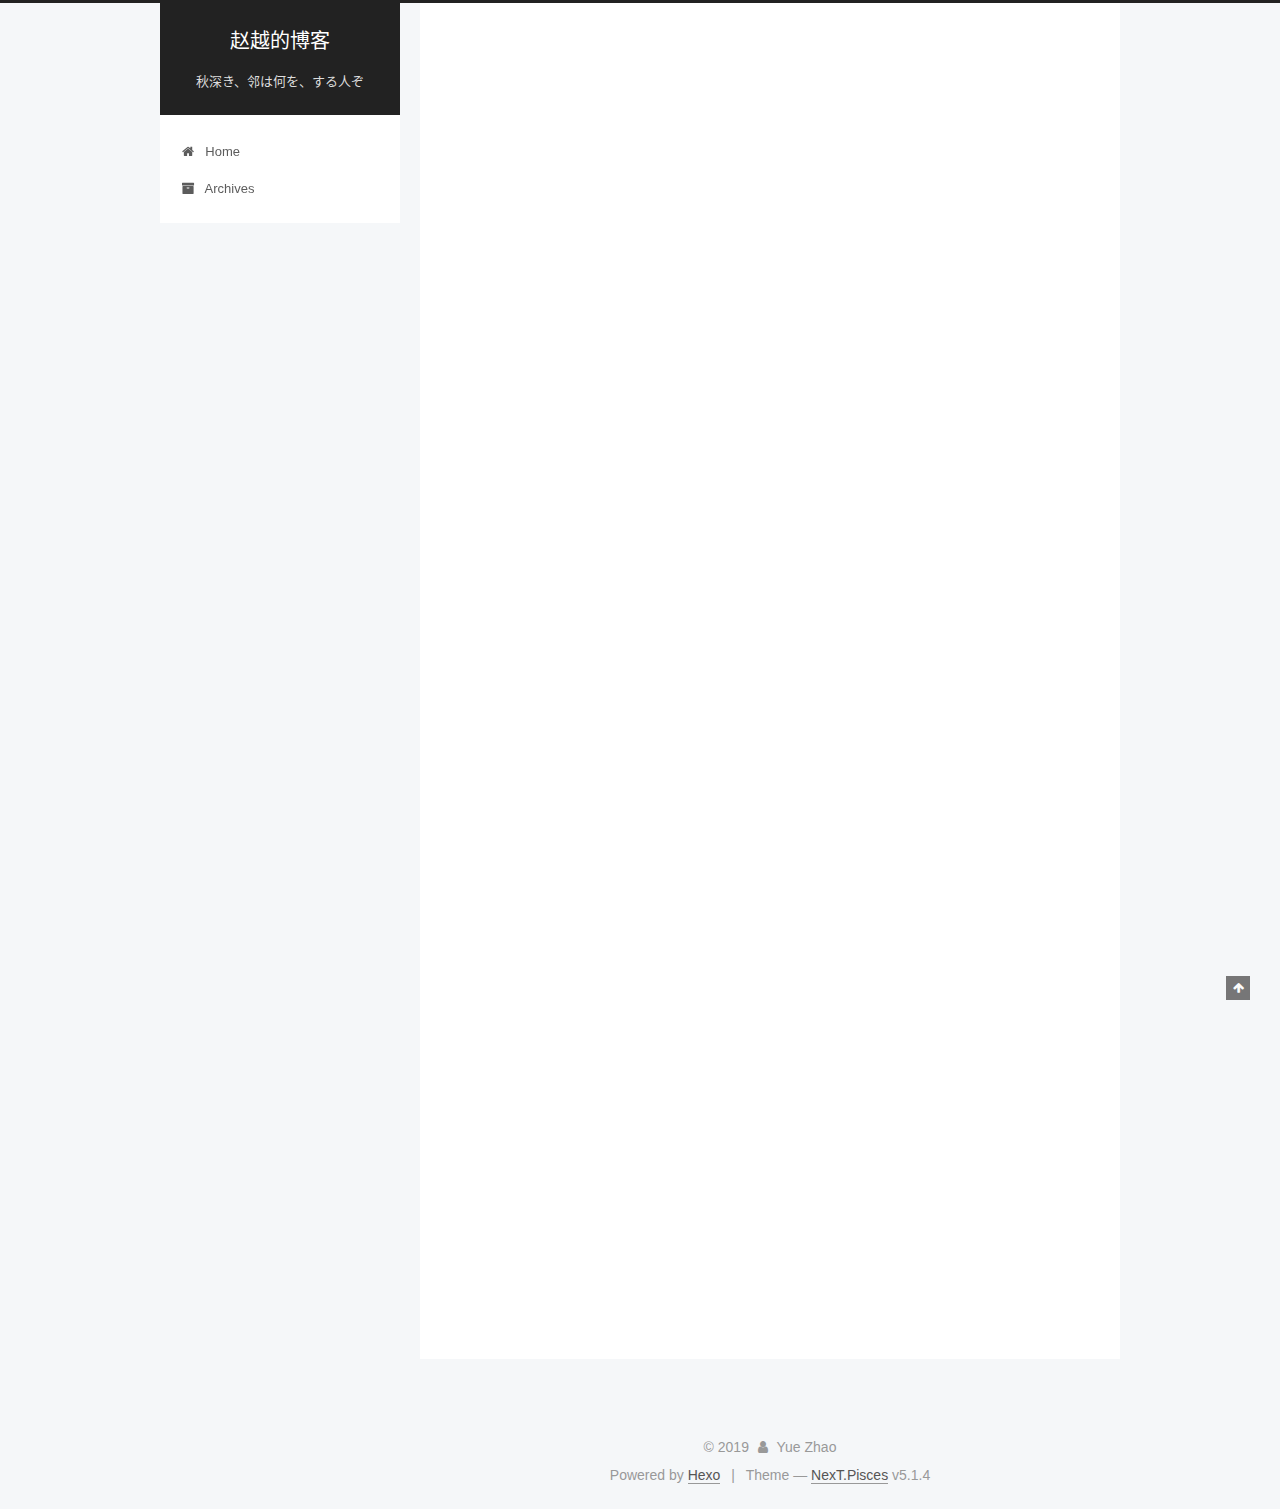
<file: index.html>
<!DOCTYPE html>



  


<html class="theme-next pisces use-motion" lang="zh-CN">
<head><meta name="generator" content="Hexo 3.8.0">
  <meta charset="UTF-8">
<meta http-equiv="X-UA-Compatible" content="IE=edge">
<meta name="viewport" content="width=device-width, initial-scale=1, maximum-scale=1">
<meta name="theme-color" content="#222">









<meta http-equiv="Cache-Control" content="no-transform">
<meta http-equiv="Cache-Control" content="no-siteapp">
















  
  
  <link href="/lib/fancybox/source/jquery.fancybox.css?v=2.1.5" rel="stylesheet" type="text/css">







<link href="/lib/font-awesome/css/font-awesome.min.css?v=4.6.2" rel="stylesheet" type="text/css">

<link href="/css/main.css?v=5.1.4" rel="stylesheet" type="text/css">


  <link rel="apple-touch-icon" sizes="180x180" href="/images/apple-touch-icon-next.png?v=5.1.4">


  <link rel="icon" type="image/png" sizes="32x32" href="/images/favicon-32x32-next.png?v=5.1.4">


  <link rel="icon" type="image/png" sizes="16x16" href="/images/favicon-16x16-next.png?v=5.1.4">


  <link rel="mask-icon" href="/images/logo.svg?v=5.1.4" color="#222">





  <meta name="keywords" content="Hexo, NexT">










<meta property="og:type" content="website">
<meta property="og:title" content="赵越的博客">
<meta property="og:url" content="http://yoursite.com/index.html">
<meta property="og:site_name" content="赵越的博客">
<meta property="og:locale" content="zh-CN">
<meta name="twitter:card" content="summary">
<meta name="twitter:title" content="赵越的博客">



<script type="text/javascript" id="hexo.configurations">
  var NexT = window.NexT || {};
  var CONFIG = {
    root: '/',
    scheme: 'Pisces',
    version: '5.1.4',
    sidebar: {"position":"left","display":"post","offset":12,"b2t":false,"scrollpercent":false,"onmobile":false},
    fancybox: true,
    tabs: true,
    motion: {"enable":true,"async":false,"transition":{"post_block":"fadeIn","post_header":"slideDownIn","post_body":"slideDownIn","coll_header":"slideLeftIn","sidebar":"slideUpIn"}},
    duoshuo: {
      userId: '0',
      author: 'Author'
    },
    algolia: {
      applicationID: '',
      apiKey: '',
      indexName: '',
      hits: {"per_page":10},
      labels: {"input_placeholder":"Search for Posts","hits_empty":"We didn't find any results for the search: ${query}","hits_stats":"${hits} results found in ${time} ms"}
    }
  };
</script>



  <link rel="canonical" href="http://yoursite.com/">





  <title>赵越的博客</title>
  








</head>

<body itemscope itemtype="http://schema.org/WebPage" lang="zh-CN">

  
  
    
  

  <div class="container sidebar-position-left 
  page-home">
    <div class="headband"></div>

    <header id="header" class="header" itemscope itemtype="http://schema.org/WPHeader">
      <div class="header-inner"><div class="site-brand-wrapper">
  <div class="site-meta ">
    

    <div class="custom-logo-site-title">
      <a href="/" class="brand" rel="start">
        <span class="logo-line-before"><i></i></span>
        <span class="site-title">赵越的博客</span>
        <span class="logo-line-after"><i></i></span>
      </a>
    </div>
      
        <p class="site-subtitle">秋深き、邻は何を、する人ぞ</p>
      
  </div>

  <div class="site-nav-toggle">
    <button>
      <span class="btn-bar"></span>
      <span class="btn-bar"></span>
      <span class="btn-bar"></span>
    </button>
  </div>
</div>

<nav class="site-nav">
  

  
    <ul id="menu" class="menu">
      
        
        <li class="menu-item menu-item-home">
          <a href="/" rel="section">
            
              <i class="menu-item-icon fa fa-fw fa-home"></i> <br>
            
            Home
          </a>
        </li>
      
        
        <li class="menu-item menu-item-archives">
          <a href="/archives/" rel="section">
            
              <i class="menu-item-icon fa fa-fw fa-archive"></i> <br>
            
            Archives
          </a>
        </li>
      

      
    </ul>
  

  
</nav>



 </div>
    </header>

    <main id="main" class="main">
      <div class="main-inner">
        <div class="content-wrap">
          <div id="content" class="content">
            
  <section id="posts" class="posts-expand">
    
      

  

  
  
  

  <article class="post post-type-normal" itemscope itemtype="http://schema.org/Article">
  
  
  
  <div class="post-block">
    <link itemprop="mainEntityOfPage" href="http://yoursite.com/2019/05/06/我的测试文章/">

    <span hidden itemprop="author" itemscope itemtype="http://schema.org/Person">
      <meta itemprop="name" content="Yue Zhao">
      <meta itemprop="description" content>
      <meta itemprop="image" content="/images/avatar.gif">
    </span>

    <span hidden itemprop="publisher" itemscope itemtype="http://schema.org/Organization">
      <meta itemprop="name" content="赵越的博客">
    </span>

    
      <header class="post-header">

        
        
          <h1 class="post-title" itemprop="name headline">
                
                <a class="post-title-link" href="/2019/05/06/我的测试文章/" itemprop="url">我的测试文章</a></h1>
        

        <div class="post-meta">
          <span class="post-time">
            
              <span class="post-meta-item-icon">
                <i class="fa fa-calendar-o"></i>
              </span>
              
                <span class="post-meta-item-text">Posted on</span>
              
              <time title="Post created" itemprop="dateCreated datePublished" datetime="2019-05-06T10:27:02+08:00">
                2019-05-06
              </time>
            

            

            
          </span>

          
            <span class="post-category">
            
              <span class="post-meta-divider">|</span>
            
              <span class="post-meta-item-icon">
                <i class="fa fa-folder-o"></i>
              </span>
              
                <span class="post-meta-item-text">In</span>
              
              
                <span itemprop="about" itemscope itemtype="http://schema.org/Thing">
                  <a href="/categories/Hexo教程/" itemprop="url" rel="index">
                    <span itemprop="name">Hexo教程</span>
                  </a>
                </span>

                
                
              
            </span>
          

          
            
          

          
          

          

          

          

        </div>
      </header>
    

    
    
    
    <div class="post-body" itemprop="articleBody">

      
      

      
        
          
            <p>冬马和纱！</p>

          
        
      
    </div>
    
    
    

    

    

    

    <footer class="post-footer">
      

      

      

      
      
        <div class="post-eof"></div>
      
    </footer>
  </div>
  
  
  
  </article>


    
      

  

  
  
  

  <article class="post post-type-normal" itemscope itemtype="http://schema.org/Article">
  
  
  
  <div class="post-block">
    <link itemprop="mainEntityOfPage" href="http://yoursite.com/2019/05/06/hello-world/">

    <span hidden itemprop="author" itemscope itemtype="http://schema.org/Person">
      <meta itemprop="name" content="Yue Zhao">
      <meta itemprop="description" content>
      <meta itemprop="image" content="/images/avatar.gif">
    </span>

    <span hidden itemprop="publisher" itemscope itemtype="http://schema.org/Organization">
      <meta itemprop="name" content="赵越的博客">
    </span>

    
      <header class="post-header">

        
        
          <h1 class="post-title" itemprop="name headline">
                
                <a class="post-title-link" href="/2019/05/06/hello-world/" itemprop="url">Hello World</a></h1>
        

        <div class="post-meta">
          <span class="post-time">
            
              <span class="post-meta-item-icon">
                <i class="fa fa-calendar-o"></i>
              </span>
              
                <span class="post-meta-item-text">Posted on</span>
              
              <time title="Post created" itemprop="dateCreated datePublished" datetime="2019-05-06T10:22:44+08:00">
                2019-05-06
              </time>
            

            

            
          </span>

          

          
            
          

          
          

          

          

          

        </div>
      </header>
    

    
    
    
    <div class="post-body" itemprop="articleBody">

      
      

      
        
          
            <p>Welcome to <a href="https://hexo.io/" target="_blank" rel="noopener">Hexo</a>! This is your very first post. Check <a href="https://hexo.io/docs/" target="_blank" rel="noopener">documentation</a> for more info. If you get any problems when using Hexo, you can find the answer in <a href="https://hexo.io/docs/troubleshooting.html" target="_blank" rel="noopener">troubleshooting</a> or you can ask me on <a href="https://github.com/hexojs/hexo/issues" target="_blank" rel="noopener">GitHub</a>.</p>
<h2 id="Quick-Start"><a href="#Quick-Start" class="headerlink" title="Quick Start"></a>Quick Start</h2><h3 id="Create-a-new-post"><a href="#Create-a-new-post" class="headerlink" title="Create a new post"></a>Create a new post</h3><figure class="highlight bash"><table><tr><td class="gutter"><pre><span class="line">1</span><br></pre></td><td class="code"><pre><span class="line">$ hexo new <span class="string">"My New Post"</span></span><br></pre></td></tr></table></figure>
<p>More info: <a href="https://hexo.io/docs/writing.html" target="_blank" rel="noopener">Writing</a></p>
<h3 id="Run-server"><a href="#Run-server" class="headerlink" title="Run server"></a>Run server</h3><figure class="highlight bash"><table><tr><td class="gutter"><pre><span class="line">1</span><br></pre></td><td class="code"><pre><span class="line">$ hexo server</span><br></pre></td></tr></table></figure>
<p>More info: <a href="https://hexo.io/docs/server.html" target="_blank" rel="noopener">Server</a></p>
<h3 id="Generate-static-files"><a href="#Generate-static-files" class="headerlink" title="Generate static files"></a>Generate static files</h3><figure class="highlight bash"><table><tr><td class="gutter"><pre><span class="line">1</span><br></pre></td><td class="code"><pre><span class="line">$ hexo generate</span><br></pre></td></tr></table></figure>
<p>More info: <a href="https://hexo.io/docs/generating.html" target="_blank" rel="noopener">Generating</a></p>
<h3 id="Deploy-to-remote-sites"><a href="#Deploy-to-remote-sites" class="headerlink" title="Deploy to remote sites"></a>Deploy to remote sites</h3><figure class="highlight bash"><table><tr><td class="gutter"><pre><span class="line">1</span><br></pre></td><td class="code"><pre><span class="line">$ hexo deploy</span><br></pre></td></tr></table></figure>
<p>More info: <a href="https://hexo.io/docs/deployment.html" target="_blank" rel="noopener">Deployment</a></p>

          
        
      
    </div>
    
    
    

    

    

    

    <footer class="post-footer">
      

      

      

      
      
        <div class="post-eof"></div>
      
    </footer>
  </div>
  
  
  
  </article>


    
  </section>

  


          </div>
          


          

        </div>
        
          
  
  <div class="sidebar-toggle">
    <div class="sidebar-toggle-line-wrap">
      <span class="sidebar-toggle-line sidebar-toggle-line-first"></span>
      <span class="sidebar-toggle-line sidebar-toggle-line-middle"></span>
      <span class="sidebar-toggle-line sidebar-toggle-line-last"></span>
    </div>
  </div>

  <aside id="sidebar" class="sidebar">
    
    <div class="sidebar-inner">

      

      

      <section class="site-overview-wrap sidebar-panel sidebar-panel-active">
        <div class="site-overview">
          <div class="site-author motion-element" itemprop="author" itemscope itemtype="http://schema.org/Person">
            
              <p class="site-author-name" itemprop="name">Yue Zhao</p>
              <p class="site-description motion-element" itemprop="description"></p>
          </div>

          <nav class="site-state motion-element">

            
              <div class="site-state-item site-state-posts">
              
                <a href="/archives/">
              
                  <span class="site-state-item-count">2</span>
                  <span class="site-state-item-name">posts</span>
                </a>
              </div>
            

            
              
              
              <div class="site-state-item site-state-categories">
                
                  <span class="site-state-item-count">1</span>
                  <span class="site-state-item-name">categories</span>
                
              </div>
            

            

          </nav>

          

          

          
          

          
          

          

        </div>
      </section>

      

      

    </div>
  </aside>


        
      </div>
    </main>

    <footer id="footer" class="footer">
      <div class="footer-inner">
        <div class="copyright">&copy; <span itemprop="copyrightYear">2019</span>
  <span class="with-love">
    <i class="fa fa-user"></i>
  </span>
  <span class="author" itemprop="copyrightHolder">Yue Zhao</span>

  
</div>


  <div class="powered-by">Powered by <a class="theme-link" target="_blank" href="https://hexo.io">Hexo</a></div>



  <span class="post-meta-divider">|</span>



  <div class="theme-info">Theme &mdash; <a class="theme-link" target="_blank" href="https://github.com/iissnan/hexo-theme-next">NexT.Pisces</a> v5.1.4</div>




        







        
      </div>
    </footer>

    
      <div class="back-to-top">
        <i class="fa fa-arrow-up"></i>
        
      </div>
    

    

  </div>

  

<script type="text/javascript">
  if (Object.prototype.toString.call(window.Promise) !== '[object Function]') {
    window.Promise = null;
  }
</script>









  












  
  
    <script type="text/javascript" src="/lib/jquery/index.js?v=2.1.3"></script>
  

  
  
    <script type="text/javascript" src="/lib/fastclick/lib/fastclick.min.js?v=1.0.6"></script>
  

  
  
    <script type="text/javascript" src="/lib/jquery_lazyload/jquery.lazyload.js?v=1.9.7"></script>
  

  
  
    <script type="text/javascript" src="/lib/velocity/velocity.min.js?v=1.2.1"></script>
  

  
  
    <script type="text/javascript" src="/lib/velocity/velocity.ui.min.js?v=1.2.1"></script>
  

  
  
    <script type="text/javascript" src="/lib/fancybox/source/jquery.fancybox.pack.js?v=2.1.5"></script>
  


  


  <script type="text/javascript" src="/js/src/utils.js?v=5.1.4"></script>

  <script type="text/javascript" src="/js/src/motion.js?v=5.1.4"></script>



  
  


  <script type="text/javascript" src="/js/src/affix.js?v=5.1.4"></script>

  <script type="text/javascript" src="/js/src/schemes/pisces.js?v=5.1.4"></script>



  

  


  <script type="text/javascript" src="/js/src/bootstrap.js?v=5.1.4"></script>



  


  




	





  





  












  





  

  

  

  
  

  

  

  

</body>
</html>
</file>
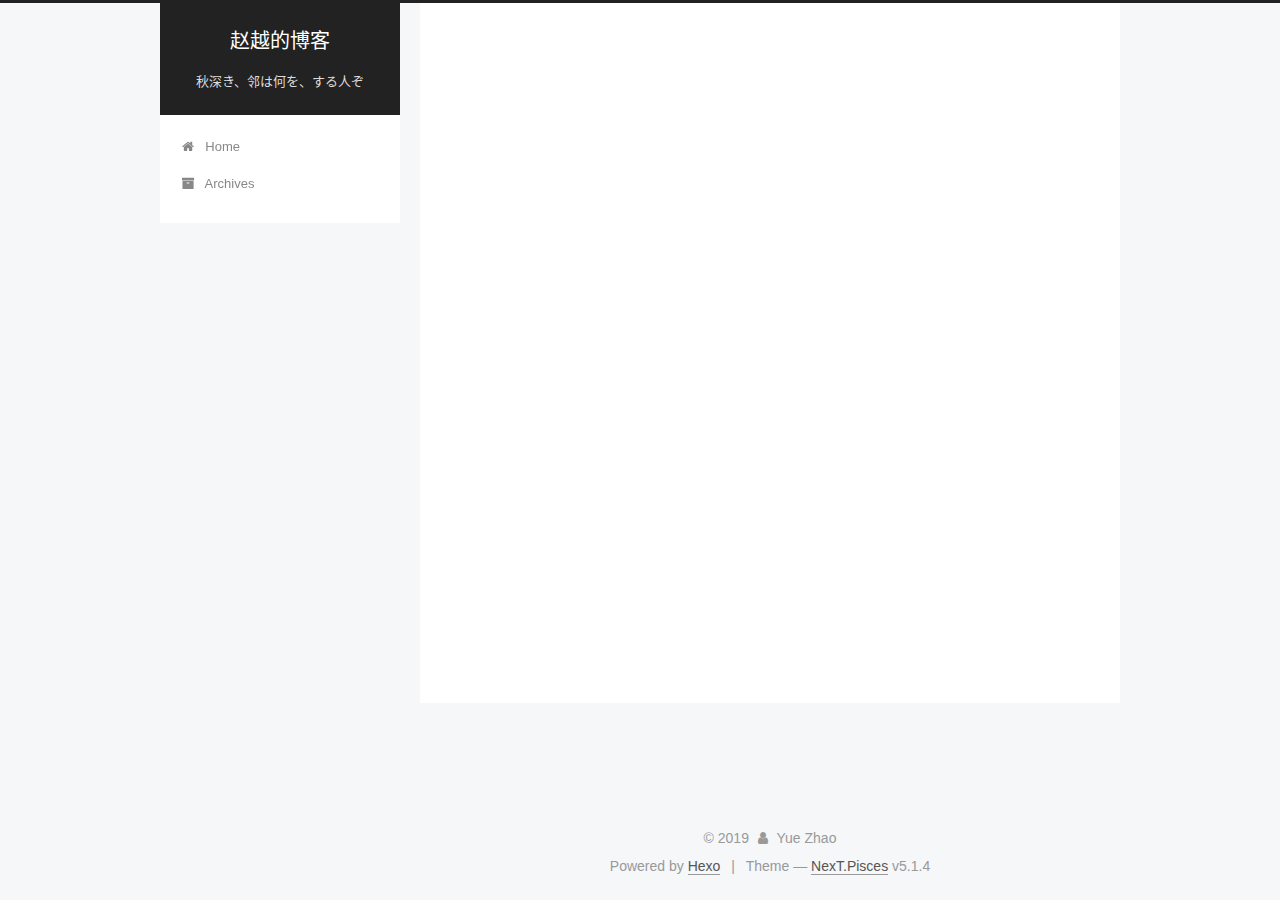
<file: archives/index.html>
<!DOCTYPE html>



  


<html class="theme-next pisces use-motion" lang="zh-CN">
<head><meta name="generator" content="Hexo 3.8.0">
  <meta charset="UTF-8">
<meta http-equiv="X-UA-Compatible" content="IE=edge">
<meta name="viewport" content="width=device-width, initial-scale=1, maximum-scale=1">
<meta name="theme-color" content="#222">









<meta http-equiv="Cache-Control" content="no-transform">
<meta http-equiv="Cache-Control" content="no-siteapp">
















  
  
  <link href="/lib/fancybox/source/jquery.fancybox.css?v=2.1.5" rel="stylesheet" type="text/css">







<link href="/lib/font-awesome/css/font-awesome.min.css?v=4.6.2" rel="stylesheet" type="text/css">

<link href="/css/main.css?v=5.1.4" rel="stylesheet" type="text/css">


  <link rel="apple-touch-icon" sizes="180x180" href="/images/apple-touch-icon-next.png?v=5.1.4">


  <link rel="icon" type="image/png" sizes="32x32" href="/images/favicon-32x32-next.png?v=5.1.4">


  <link rel="icon" type="image/png" sizes="16x16" href="/images/favicon-16x16-next.png?v=5.1.4">


  <link rel="mask-icon" href="/images/logo.svg?v=5.1.4" color="#222">





  <meta name="keywords" content="Hexo, NexT">










<meta property="og:type" content="website">
<meta property="og:title" content="赵越的博客">
<meta property="og:url" content="http://yoursite.com/archives/index.html">
<meta property="og:site_name" content="赵越的博客">
<meta property="og:locale" content="zh-CN">
<meta name="twitter:card" content="summary">
<meta name="twitter:title" content="赵越的博客">



<script type="text/javascript" id="hexo.configurations">
  var NexT = window.NexT || {};
  var CONFIG = {
    root: '/',
    scheme: 'Pisces',
    version: '5.1.4',
    sidebar: {"position":"left","display":"post","offset":12,"b2t":false,"scrollpercent":false,"onmobile":false},
    fancybox: true,
    tabs: true,
    motion: {"enable":true,"async":false,"transition":{"post_block":"fadeIn","post_header":"slideDownIn","post_body":"slideDownIn","coll_header":"slideLeftIn","sidebar":"slideUpIn"}},
    duoshuo: {
      userId: '0',
      author: 'Author'
    },
    algolia: {
      applicationID: '',
      apiKey: '',
      indexName: '',
      hits: {"per_page":10},
      labels: {"input_placeholder":"Search for Posts","hits_empty":"We didn't find any results for the search: ${query}","hits_stats":"${hits} results found in ${time} ms"}
    }
  };
</script>



  <link rel="canonical" href="http://yoursite.com/archives/">





  <title>Archive | 赵越的博客</title>
  








</head>

<body itemscope itemtype="http://schema.org/WebPage" lang="zh-CN">

  
  
    
  

  <div class="container sidebar-position-left page-archive">
    <div class="headband"></div>

    <header id="header" class="header" itemscope itemtype="http://schema.org/WPHeader">
      <div class="header-inner"><div class="site-brand-wrapper">
  <div class="site-meta ">
    

    <div class="custom-logo-site-title">
      <a href="/" class="brand" rel="start">
        <span class="logo-line-before"><i></i></span>
        <span class="site-title">赵越的博客</span>
        <span class="logo-line-after"><i></i></span>
      </a>
    </div>
      
        <p class="site-subtitle">秋深き、邻は何を、する人ぞ</p>
      
  </div>

  <div class="site-nav-toggle">
    <button>
      <span class="btn-bar"></span>
      <span class="btn-bar"></span>
      <span class="btn-bar"></span>
    </button>
  </div>
</div>

<nav class="site-nav">
  

  
    <ul id="menu" class="menu">
      
        
        <li class="menu-item menu-item-home">
          <a href="/" rel="section">
            
              <i class="menu-item-icon fa fa-fw fa-home"></i> <br>
            
            Home
          </a>
        </li>
      
        
        <li class="menu-item menu-item-archives">
          <a href="/archives/" rel="section">
            
              <i class="menu-item-icon fa fa-fw fa-archive"></i> <br>
            
            Archives
          </a>
        </li>
      

      
    </ul>
  

  
</nav>



 </div>
    </header>

    <main id="main" class="main">
      <div class="main-inner">
        <div class="content-wrap">
          <div id="content" class="content">
            

  
  
  
  <div class="post-block archive">
    <div id="posts" class="posts-collapse">
      <span class="archive-move-on"></span>

      <span class="archive-page-counter">
        
        
        
          
        
        Um..! 2 posts in total. Keep on posting.
      </span>

      

        
        
        

        
          
          <div class="collection-title">
            <h1 class="archive-year" id="archive-year-2019">2019</h1>
          </div>
        
        

        

  <article class="post post-type-normal" itemscope itemtype="http://schema.org/Article">
    <header class="post-header">

      <h2 class="post-title">
        
            <a class="post-title-link" href="/2019/05/06/我的测试文章/" itemprop="url">
              
                <span itemprop="name">我的测试文章</span>
              
            </a>
        
      </h2>

      <div class="post-meta">
        <time class="post-time" itemprop="dateCreated" datetime="2019-05-06T10:27:02+08:00" content="2019-05-06">
          05-06
        </time>
      </div>

    </header>
  </article>



      

        
        
        

        
        

        

  <article class="post post-type-normal" itemscope itemtype="http://schema.org/Article">
    <header class="post-header">

      <h2 class="post-title">
        
            <a class="post-title-link" href="/2019/05/06/hello-world/" itemprop="url">
              
                <span itemprop="name">Hello World</span>
              
            </a>
        
      </h2>

      <div class="post-meta">
        <time class="post-time" itemprop="dateCreated" datetime="2019-05-06T10:22:44+08:00" content="2019-05-06">
          05-06
        </time>
      </div>

    </header>
  </article>



      

    </div>
  </div>
  
  
  

  



          </div>
          


          

        </div>
        
          
  
  <div class="sidebar-toggle">
    <div class="sidebar-toggle-line-wrap">
      <span class="sidebar-toggle-line sidebar-toggle-line-first"></span>
      <span class="sidebar-toggle-line sidebar-toggle-line-middle"></span>
      <span class="sidebar-toggle-line sidebar-toggle-line-last"></span>
    </div>
  </div>

  <aside id="sidebar" class="sidebar">
    
    <div class="sidebar-inner">

      

      

      <section class="site-overview-wrap sidebar-panel sidebar-panel-active">
        <div class="site-overview">
          <div class="site-author motion-element" itemprop="author" itemscope itemtype="http://schema.org/Person">
            
              <p class="site-author-name" itemprop="name">Yue Zhao</p>
              <p class="site-description motion-element" itemprop="description"></p>
          </div>

          <nav class="site-state motion-element">

            
              <div class="site-state-item site-state-posts">
              
                <a href="/archives/">
              
                  <span class="site-state-item-count">2</span>
                  <span class="site-state-item-name">posts</span>
                </a>
              </div>
            

            
              
              
              <div class="site-state-item site-state-categories">
                
                  <span class="site-state-item-count">1</span>
                  <span class="site-state-item-name">categories</span>
                
              </div>
            

            

          </nav>

          

          

          
          

          
          

          

        </div>
      </section>

      

      

    </div>
  </aside>


        
      </div>
    </main>

    <footer id="footer" class="footer">
      <div class="footer-inner">
        <div class="copyright">&copy; <span itemprop="copyrightYear">2019</span>
  <span class="with-love">
    <i class="fa fa-user"></i>
  </span>
  <span class="author" itemprop="copyrightHolder">Yue Zhao</span>

  
</div>


  <div class="powered-by">Powered by <a class="theme-link" target="_blank" href="https://hexo.io">Hexo</a></div>



  <span class="post-meta-divider">|</span>



  <div class="theme-info">Theme &mdash; <a class="theme-link" target="_blank" href="https://github.com/iissnan/hexo-theme-next">NexT.Pisces</a> v5.1.4</div>




        







        
      </div>
    </footer>

    
      <div class="back-to-top">
        <i class="fa fa-arrow-up"></i>
        
      </div>
    

    

  </div>

  

<script type="text/javascript">
  if (Object.prototype.toString.call(window.Promise) !== '[object Function]') {
    window.Promise = null;
  }
</script>









  












  
  
    <script type="text/javascript" src="/lib/jquery/index.js?v=2.1.3"></script>
  

  
  
    <script type="text/javascript" src="/lib/fastclick/lib/fastclick.min.js?v=1.0.6"></script>
  

  
  
    <script type="text/javascript" src="/lib/jquery_lazyload/jquery.lazyload.js?v=1.9.7"></script>
  

  
  
    <script type="text/javascript" src="/lib/velocity/velocity.min.js?v=1.2.1"></script>
  

  
  
    <script type="text/javascript" src="/lib/velocity/velocity.ui.min.js?v=1.2.1"></script>
  

  
  
    <script type="text/javascript" src="/lib/fancybox/source/jquery.fancybox.pack.js?v=2.1.5"></script>
  


  


  <script type="text/javascript" src="/js/src/utils.js?v=5.1.4"></script>

  <script type="text/javascript" src="/js/src/motion.js?v=5.1.4"></script>



  
  


  <script type="text/javascript" src="/js/src/affix.js?v=5.1.4"></script>

  <script type="text/javascript" src="/js/src/schemes/pisces.js?v=5.1.4"></script>



  

  


  <script type="text/javascript" src="/js/src/bootstrap.js?v=5.1.4"></script>



  


  




	





  





  












  





  

  

  

  
  

  

  

  

</body>
</html>
</file>
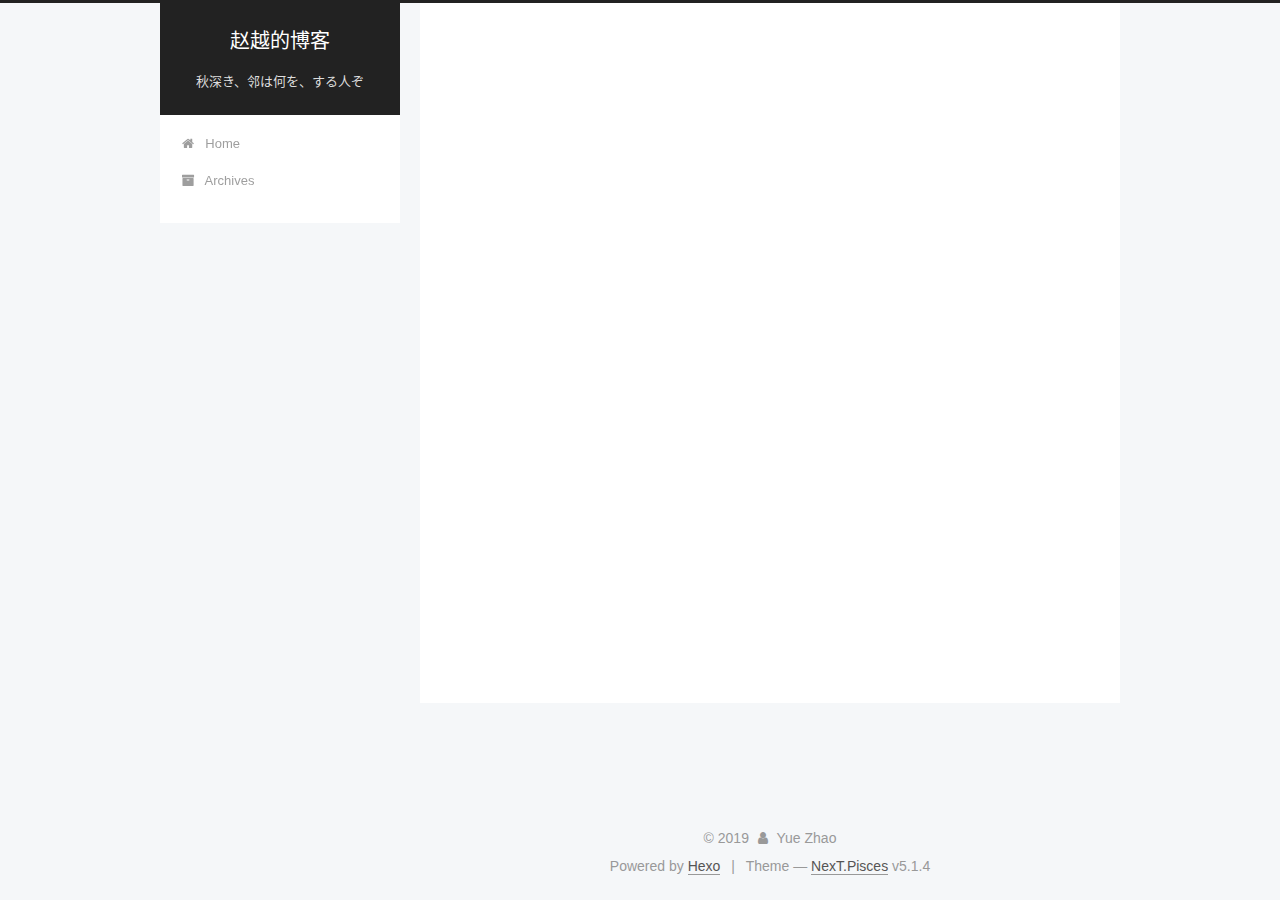
<file: archives/2019/index.html>
<!DOCTYPE html>



  


<html class="theme-next pisces use-motion" lang="zh-CN">
<head><meta name="generator" content="Hexo 3.8.0">
  <meta charset="UTF-8">
<meta http-equiv="X-UA-Compatible" content="IE=edge">
<meta name="viewport" content="width=device-width, initial-scale=1, maximum-scale=1">
<meta name="theme-color" content="#222">









<meta http-equiv="Cache-Control" content="no-transform">
<meta http-equiv="Cache-Control" content="no-siteapp">
















  
  
  <link href="/lib/fancybox/source/jquery.fancybox.css?v=2.1.5" rel="stylesheet" type="text/css">







<link href="/lib/font-awesome/css/font-awesome.min.css?v=4.6.2" rel="stylesheet" type="text/css">

<link href="/css/main.css?v=5.1.4" rel="stylesheet" type="text/css">


  <link rel="apple-touch-icon" sizes="180x180" href="/images/apple-touch-icon-next.png?v=5.1.4">


  <link rel="icon" type="image/png" sizes="32x32" href="/images/favicon-32x32-next.png?v=5.1.4">


  <link rel="icon" type="image/png" sizes="16x16" href="/images/favicon-16x16-next.png?v=5.1.4">


  <link rel="mask-icon" href="/images/logo.svg?v=5.1.4" color="#222">





  <meta name="keywords" content="Hexo, NexT">










<meta property="og:type" content="website">
<meta property="og:title" content="赵越的博客">
<meta property="og:url" content="http://yoursite.com/archives/2019/index.html">
<meta property="og:site_name" content="赵越的博客">
<meta property="og:locale" content="zh-CN">
<meta name="twitter:card" content="summary">
<meta name="twitter:title" content="赵越的博客">



<script type="text/javascript" id="hexo.configurations">
  var NexT = window.NexT || {};
  var CONFIG = {
    root: '/',
    scheme: 'Pisces',
    version: '5.1.4',
    sidebar: {"position":"left","display":"post","offset":12,"b2t":false,"scrollpercent":false,"onmobile":false},
    fancybox: true,
    tabs: true,
    motion: {"enable":true,"async":false,"transition":{"post_block":"fadeIn","post_header":"slideDownIn","post_body":"slideDownIn","coll_header":"slideLeftIn","sidebar":"slideUpIn"}},
    duoshuo: {
      userId: '0',
      author: 'Author'
    },
    algolia: {
      applicationID: '',
      apiKey: '',
      indexName: '',
      hits: {"per_page":10},
      labels: {"input_placeholder":"Search for Posts","hits_empty":"We didn't find any results for the search: ${query}","hits_stats":"${hits} results found in ${time} ms"}
    }
  };
</script>



  <link rel="canonical" href="http://yoursite.com/archives/2019/">





  <title>Archive | 赵越的博客</title>
  








</head>

<body itemscope itemtype="http://schema.org/WebPage" lang="zh-CN">

  
  
    
  

  <div class="container sidebar-position-left page-archive">
    <div class="headband"></div>

    <header id="header" class="header" itemscope itemtype="http://schema.org/WPHeader">
      <div class="header-inner"><div class="site-brand-wrapper">
  <div class="site-meta ">
    

    <div class="custom-logo-site-title">
      <a href="/" class="brand" rel="start">
        <span class="logo-line-before"><i></i></span>
        <span class="site-title">赵越的博客</span>
        <span class="logo-line-after"><i></i></span>
      </a>
    </div>
      
        <p class="site-subtitle">秋深き、邻は何を、する人ぞ</p>
      
  </div>

  <div class="site-nav-toggle">
    <button>
      <span class="btn-bar"></span>
      <span class="btn-bar"></span>
      <span class="btn-bar"></span>
    </button>
  </div>
</div>

<nav class="site-nav">
  

  
    <ul id="menu" class="menu">
      
        
        <li class="menu-item menu-item-home">
          <a href="/" rel="section">
            
              <i class="menu-item-icon fa fa-fw fa-home"></i> <br>
            
            Home
          </a>
        </li>
      
        
        <li class="menu-item menu-item-archives">
          <a href="/archives/" rel="section">
            
              <i class="menu-item-icon fa fa-fw fa-archive"></i> <br>
            
            Archives
          </a>
        </li>
      

      
    </ul>
  

  
</nav>



 </div>
    </header>

    <main id="main" class="main">
      <div class="main-inner">
        <div class="content-wrap">
          <div id="content" class="content">
            

  
  
  
  <div class="post-block archive">
    <div id="posts" class="posts-collapse">
      <span class="archive-move-on"></span>

      <span class="archive-page-counter">
        
        
        
          
        
        Um..! 2 posts in total. Keep on posting.
      </span>

      

        
        
        

        
          
          <div class="collection-title">
            <h1 class="archive-year" id="archive-year-2019">2019</h1>
          </div>
        
        

        

  <article class="post post-type-normal" itemscope itemtype="http://schema.org/Article">
    <header class="post-header">

      <h2 class="post-title">
        
            <a class="post-title-link" href="/2019/05/06/我的测试文章/" itemprop="url">
              
                <span itemprop="name">我的测试文章</span>
              
            </a>
        
      </h2>

      <div class="post-meta">
        <time class="post-time" itemprop="dateCreated" datetime="2019-05-06T10:27:02+08:00" content="2019-05-06">
          05-06
        </time>
      </div>

    </header>
  </article>



      

        
        
        

        
        

        

  <article class="post post-type-normal" itemscope itemtype="http://schema.org/Article">
    <header class="post-header">

      <h2 class="post-title">
        
            <a class="post-title-link" href="/2019/05/06/hello-world/" itemprop="url">
              
                <span itemprop="name">Hello World</span>
              
            </a>
        
      </h2>

      <div class="post-meta">
        <time class="post-time" itemprop="dateCreated" datetime="2019-05-06T10:22:44+08:00" content="2019-05-06">
          05-06
        </time>
      </div>

    </header>
  </article>



      

    </div>
  </div>
  
  
  

  



          </div>
          


          

        </div>
        
          
  
  <div class="sidebar-toggle">
    <div class="sidebar-toggle-line-wrap">
      <span class="sidebar-toggle-line sidebar-toggle-line-first"></span>
      <span class="sidebar-toggle-line sidebar-toggle-line-middle"></span>
      <span class="sidebar-toggle-line sidebar-toggle-line-last"></span>
    </div>
  </div>

  <aside id="sidebar" class="sidebar">
    
    <div class="sidebar-inner">

      

      

      <section class="site-overview-wrap sidebar-panel sidebar-panel-active">
        <div class="site-overview">
          <div class="site-author motion-element" itemprop="author" itemscope itemtype="http://schema.org/Person">
            
              <p class="site-author-name" itemprop="name">Yue Zhao</p>
              <p class="site-description motion-element" itemprop="description"></p>
          </div>

          <nav class="site-state motion-element">

            
              <div class="site-state-item site-state-posts">
              
                <a href="/archives/">
              
                  <span class="site-state-item-count">2</span>
                  <span class="site-state-item-name">posts</span>
                </a>
              </div>
            

            
              
              
              <div class="site-state-item site-state-categories">
                
                  <span class="site-state-item-count">1</span>
                  <span class="site-state-item-name">categories</span>
                
              </div>
            

            

          </nav>

          

          

          
          

          
          

          

        </div>
      </section>

      

      

    </div>
  </aside>


        
      </div>
    </main>

    <footer id="footer" class="footer">
      <div class="footer-inner">
        <div class="copyright">&copy; <span itemprop="copyrightYear">2019</span>
  <span class="with-love">
    <i class="fa fa-user"></i>
  </span>
  <span class="author" itemprop="copyrightHolder">Yue Zhao</span>

  
</div>


  <div class="powered-by">Powered by <a class="theme-link" target="_blank" href="https://hexo.io">Hexo</a></div>



  <span class="post-meta-divider">|</span>



  <div class="theme-info">Theme &mdash; <a class="theme-link" target="_blank" href="https://github.com/iissnan/hexo-theme-next">NexT.Pisces</a> v5.1.4</div>




        







        
      </div>
    </footer>

    
      <div class="back-to-top">
        <i class="fa fa-arrow-up"></i>
        
      </div>
    

    

  </div>

  

<script type="text/javascript">
  if (Object.prototype.toString.call(window.Promise) !== '[object Function]') {
    window.Promise = null;
  }
</script>









  












  
  
    <script type="text/javascript" src="/lib/jquery/index.js?v=2.1.3"></script>
  

  
  
    <script type="text/javascript" src="/lib/fastclick/lib/fastclick.min.js?v=1.0.6"></script>
  

  
  
    <script type="text/javascript" src="/lib/jquery_lazyload/jquery.lazyload.js?v=1.9.7"></script>
  

  
  
    <script type="text/javascript" src="/lib/velocity/velocity.min.js?v=1.2.1"></script>
  

  
  
    <script type="text/javascript" src="/lib/velocity/velocity.ui.min.js?v=1.2.1"></script>
  

  
  
    <script type="text/javascript" src="/lib/fancybox/source/jquery.fancybox.pack.js?v=2.1.5"></script>
  


  


  <script type="text/javascript" src="/js/src/utils.js?v=5.1.4"></script>

  <script type="text/javascript" src="/js/src/motion.js?v=5.1.4"></script>



  
  


  <script type="text/javascript" src="/js/src/affix.js?v=5.1.4"></script>

  <script type="text/javascript" src="/js/src/schemes/pisces.js?v=5.1.4"></script>



  

  


  <script type="text/javascript" src="/js/src/bootstrap.js?v=5.1.4"></script>



  


  




	





  





  












  





  

  

  

  
  

  

  

  

</body>
</html>
</file>
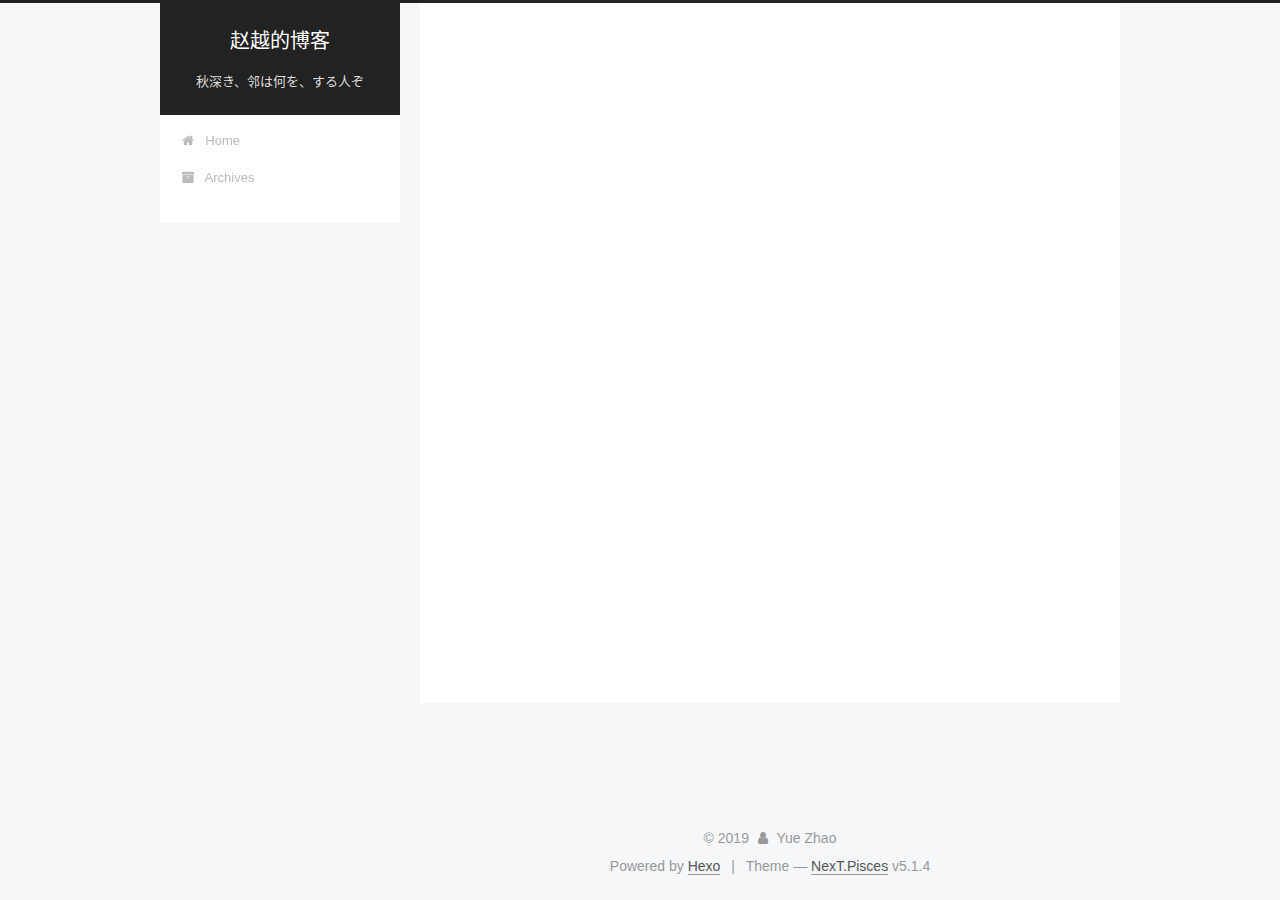
<file: categories/Hexo教程/index.html>
<!DOCTYPE html>



  


<html class="theme-next pisces use-motion" lang="zh-CN">
<head><meta name="generator" content="Hexo 3.8.0">
  <meta charset="UTF-8">
<meta http-equiv="X-UA-Compatible" content="IE=edge">
<meta name="viewport" content="width=device-width, initial-scale=1, maximum-scale=1">
<meta name="theme-color" content="#222">









<meta http-equiv="Cache-Control" content="no-transform">
<meta http-equiv="Cache-Control" content="no-siteapp">
















  
  
  <link href="/lib/fancybox/source/jquery.fancybox.css?v=2.1.5" rel="stylesheet" type="text/css">







<link href="/lib/font-awesome/css/font-awesome.min.css?v=4.6.2" rel="stylesheet" type="text/css">

<link href="/css/main.css?v=5.1.4" rel="stylesheet" type="text/css">


  <link rel="apple-touch-icon" sizes="180x180" href="/images/apple-touch-icon-next.png?v=5.1.4">


  <link rel="icon" type="image/png" sizes="32x32" href="/images/favicon-32x32-next.png?v=5.1.4">


  <link rel="icon" type="image/png" sizes="16x16" href="/images/favicon-16x16-next.png?v=5.1.4">


  <link rel="mask-icon" href="/images/logo.svg?v=5.1.4" color="#222">





  <meta name="keywords" content="Hexo, NexT">










<meta property="og:type" content="website">
<meta property="og:title" content="赵越的博客">
<meta property="og:url" content="http://yoursite.com/categories/Hexo教程/index.html">
<meta property="og:site_name" content="赵越的博客">
<meta property="og:locale" content="zh-CN">
<meta name="twitter:card" content="summary">
<meta name="twitter:title" content="赵越的博客">



<script type="text/javascript" id="hexo.configurations">
  var NexT = window.NexT || {};
  var CONFIG = {
    root: '/',
    scheme: 'Pisces',
    version: '5.1.4',
    sidebar: {"position":"left","display":"post","offset":12,"b2t":false,"scrollpercent":false,"onmobile":false},
    fancybox: true,
    tabs: true,
    motion: {"enable":true,"async":false,"transition":{"post_block":"fadeIn","post_header":"slideDownIn","post_body":"slideDownIn","coll_header":"slideLeftIn","sidebar":"slideUpIn"}},
    duoshuo: {
      userId: '0',
      author: 'Author'
    },
    algolia: {
      applicationID: '',
      apiKey: '',
      indexName: '',
      hits: {"per_page":10},
      labels: {"input_placeholder":"Search for Posts","hits_empty":"We didn't find any results for the search: ${query}","hits_stats":"${hits} results found in ${time} ms"}
    }
  };
</script>



  <link rel="canonical" href="http://yoursite.com/categories/Hexo教程/">





  <title>Category: Hexo教程 | 赵越的博客</title>
  








</head>

<body itemscope itemtype="http://schema.org/WebPage" lang="zh-CN">

  
  
    
  

  <div class="container sidebar-position-left ">
    <div class="headband"></div>

    <header id="header" class="header" itemscope itemtype="http://schema.org/WPHeader">
      <div class="header-inner"><div class="site-brand-wrapper">
  <div class="site-meta ">
    

    <div class="custom-logo-site-title">
      <a href="/" class="brand" rel="start">
        <span class="logo-line-before"><i></i></span>
        <span class="site-title">赵越的博客</span>
        <span class="logo-line-after"><i></i></span>
      </a>
    </div>
      
        <p class="site-subtitle">秋深き、邻は何を、する人ぞ</p>
      
  </div>

  <div class="site-nav-toggle">
    <button>
      <span class="btn-bar"></span>
      <span class="btn-bar"></span>
      <span class="btn-bar"></span>
    </button>
  </div>
</div>

<nav class="site-nav">
  

  
    <ul id="menu" class="menu">
      
        
        <li class="menu-item menu-item-home">
          <a href="/" rel="section">
            
              <i class="menu-item-icon fa fa-fw fa-home"></i> <br>
            
            Home
          </a>
        </li>
      
        
        <li class="menu-item menu-item-archives">
          <a href="/archives/" rel="section">
            
              <i class="menu-item-icon fa fa-fw fa-archive"></i> <br>
            
            Archives
          </a>
        </li>
      

      
    </ul>
  

  
</nav>



 </div>
    </header>

    <main id="main" class="main">
      <div class="main-inner">
        <div class="content-wrap">
          <div id="content" class="content">
            

  
  
  
  <div class="post-block category">

    <div id="posts" class="posts-collapse">
      <div class="collection-title">
        <h1>Hexo教程<small>Category</small>
        </h1>
      </div>

      
        

  <article class="post post-type-normal" itemscope itemtype="http://schema.org/Article">
    <header class="post-header">

      <h2 class="post-title">
        
            <a class="post-title-link" href="/2019/05/06/我的测试文章/" itemprop="url">
              
                <span itemprop="name">我的测试文章</span>
              
            </a>
        
      </h2>

      <div class="post-meta">
        <time class="post-time" itemprop="dateCreated" datetime="2019-05-06T10:27:02+08:00" content="2019-05-06">
          05-06
        </time>
      </div>

    </header>
  </article>


      
    </div>

  </div>
  
  
  

  



          </div>
          


          

        </div>
        
          
  
  <div class="sidebar-toggle">
    <div class="sidebar-toggle-line-wrap">
      <span class="sidebar-toggle-line sidebar-toggle-line-first"></span>
      <span class="sidebar-toggle-line sidebar-toggle-line-middle"></span>
      <span class="sidebar-toggle-line sidebar-toggle-line-last"></span>
    </div>
  </div>

  <aside id="sidebar" class="sidebar">
    
    <div class="sidebar-inner">

      

      

      <section class="site-overview-wrap sidebar-panel sidebar-panel-active">
        <div class="site-overview">
          <div class="site-author motion-element" itemprop="author" itemscope itemtype="http://schema.org/Person">
            
              <p class="site-author-name" itemprop="name">Yue Zhao</p>
              <p class="site-description motion-element" itemprop="description"></p>
          </div>

          <nav class="site-state motion-element">

            
              <div class="site-state-item site-state-posts">
              
                <a href="/archives/">
              
                  <span class="site-state-item-count">2</span>
                  <span class="site-state-item-name">posts</span>
                </a>
              </div>
            

            
              
              
              <div class="site-state-item site-state-categories">
                
                  <span class="site-state-item-count">1</span>
                  <span class="site-state-item-name">categories</span>
                
              </div>
            

            

          </nav>

          

          

          
          

          
          

          

        </div>
      </section>

      

      

    </div>
  </aside>


        
      </div>
    </main>

    <footer id="footer" class="footer">
      <div class="footer-inner">
        <div class="copyright">&copy; <span itemprop="copyrightYear">2019</span>
  <span class="with-love">
    <i class="fa fa-user"></i>
  </span>
  <span class="author" itemprop="copyrightHolder">Yue Zhao</span>

  
</div>


  <div class="powered-by">Powered by <a class="theme-link" target="_blank" href="https://hexo.io">Hexo</a></div>



  <span class="post-meta-divider">|</span>



  <div class="theme-info">Theme &mdash; <a class="theme-link" target="_blank" href="https://github.com/iissnan/hexo-theme-next">NexT.Pisces</a> v5.1.4</div>




        







        
      </div>
    </footer>

    
      <div class="back-to-top">
        <i class="fa fa-arrow-up"></i>
        
      </div>
    

    

  </div>

  

<script type="text/javascript">
  if (Object.prototype.toString.call(window.Promise) !== '[object Function]') {
    window.Promise = null;
  }
</script>









  












  
  
    <script type="text/javascript" src="/lib/jquery/index.js?v=2.1.3"></script>
  

  
  
    <script type="text/javascript" src="/lib/fastclick/lib/fastclick.min.js?v=1.0.6"></script>
  

  
  
    <script type="text/javascript" src="/lib/jquery_lazyload/jquery.lazyload.js?v=1.9.7"></script>
  

  
  
    <script type="text/javascript" src="/lib/velocity/velocity.min.js?v=1.2.1"></script>
  

  
  
    <script type="text/javascript" src="/lib/velocity/velocity.ui.min.js?v=1.2.1"></script>
  

  
  
    <script type="text/javascript" src="/lib/fancybox/source/jquery.fancybox.pack.js?v=2.1.5"></script>
  


  


  <script type="text/javascript" src="/js/src/utils.js?v=5.1.4"></script>

  <script type="text/javascript" src="/js/src/motion.js?v=5.1.4"></script>



  
  


  <script type="text/javascript" src="/js/src/affix.js?v=5.1.4"></script>

  <script type="text/javascript" src="/js/src/schemes/pisces.js?v=5.1.4"></script>



  

  


  <script type="text/javascript" src="/js/src/bootstrap.js?v=5.1.4"></script>



  


  




	





  





  












  





  

  

  

  
  

  

  

  

</body>
</html>
</file>
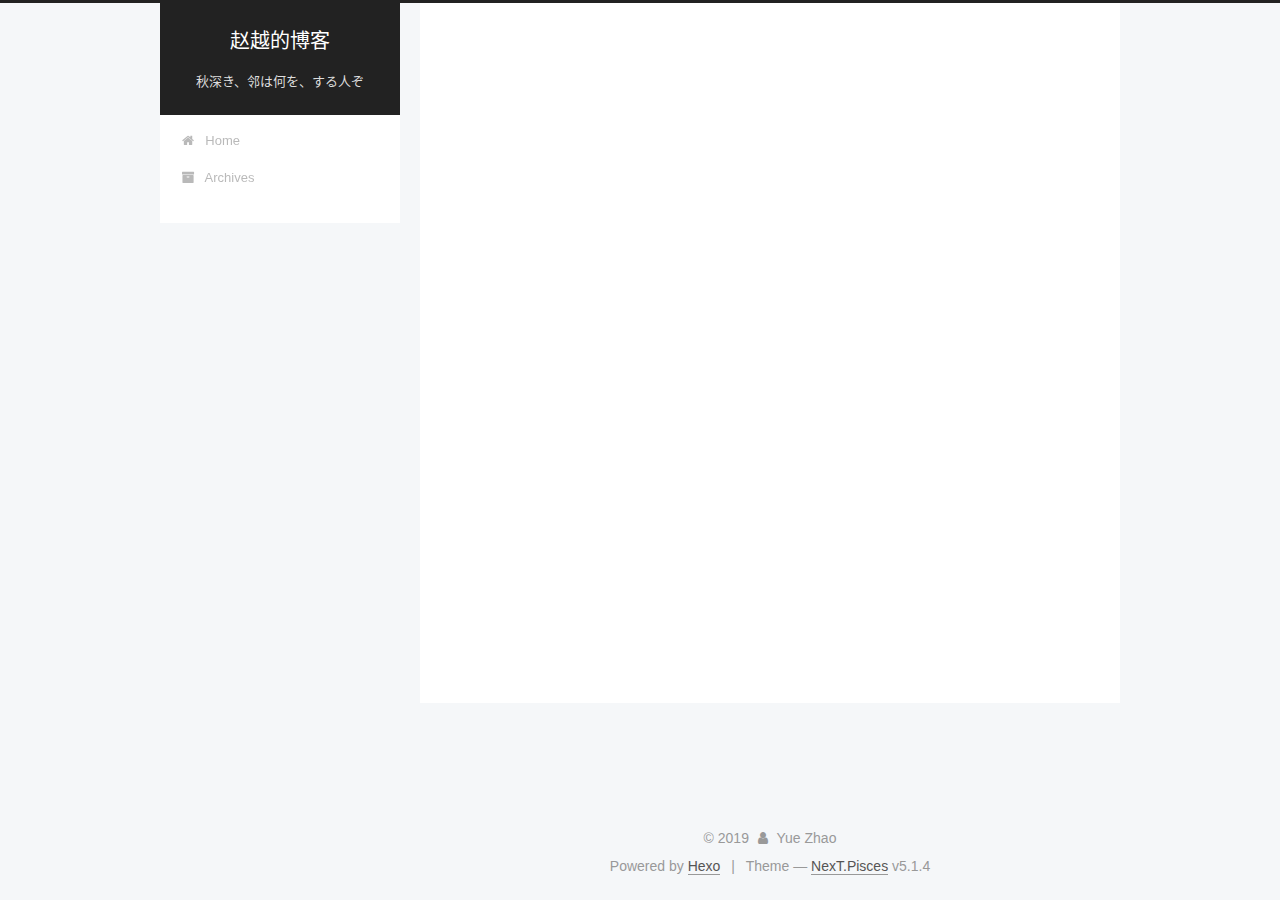
<file: archives/2019/05/index.html>
<!DOCTYPE html>



  


<html class="theme-next pisces use-motion" lang="zh-CN">
<head><meta name="generator" content="Hexo 3.8.0">
  <meta charset="UTF-8">
<meta http-equiv="X-UA-Compatible" content="IE=edge">
<meta name="viewport" content="width=device-width, initial-scale=1, maximum-scale=1">
<meta name="theme-color" content="#222">









<meta http-equiv="Cache-Control" content="no-transform">
<meta http-equiv="Cache-Control" content="no-siteapp">
















  
  
  <link href="/lib/fancybox/source/jquery.fancybox.css?v=2.1.5" rel="stylesheet" type="text/css">







<link href="/lib/font-awesome/css/font-awesome.min.css?v=4.6.2" rel="stylesheet" type="text/css">

<link href="/css/main.css?v=5.1.4" rel="stylesheet" type="text/css">


  <link rel="apple-touch-icon" sizes="180x180" href="/images/apple-touch-icon-next.png?v=5.1.4">


  <link rel="icon" type="image/png" sizes="32x32" href="/images/favicon-32x32-next.png?v=5.1.4">


  <link rel="icon" type="image/png" sizes="16x16" href="/images/favicon-16x16-next.png?v=5.1.4">


  <link rel="mask-icon" href="/images/logo.svg?v=5.1.4" color="#222">





  <meta name="keywords" content="Hexo, NexT">










<meta property="og:type" content="website">
<meta property="og:title" content="赵越的博客">
<meta property="og:url" content="http://yoursite.com/archives/2019/05/index.html">
<meta property="og:site_name" content="赵越的博客">
<meta property="og:locale" content="zh-CN">
<meta name="twitter:card" content="summary">
<meta name="twitter:title" content="赵越的博客">



<script type="text/javascript" id="hexo.configurations">
  var NexT = window.NexT || {};
  var CONFIG = {
    root: '/',
    scheme: 'Pisces',
    version: '5.1.4',
    sidebar: {"position":"left","display":"post","offset":12,"b2t":false,"scrollpercent":false,"onmobile":false},
    fancybox: true,
    tabs: true,
    motion: {"enable":true,"async":false,"transition":{"post_block":"fadeIn","post_header":"slideDownIn","post_body":"slideDownIn","coll_header":"slideLeftIn","sidebar":"slideUpIn"}},
    duoshuo: {
      userId: '0',
      author: 'Author'
    },
    algolia: {
      applicationID: '',
      apiKey: '',
      indexName: '',
      hits: {"per_page":10},
      labels: {"input_placeholder":"Search for Posts","hits_empty":"We didn't find any results for the search: ${query}","hits_stats":"${hits} results found in ${time} ms"}
    }
  };
</script>



  <link rel="canonical" href="http://yoursite.com/archives/2019/05/">





  <title>Archive | 赵越的博客</title>
  








</head>

<body itemscope itemtype="http://schema.org/WebPage" lang="zh-CN">

  
  
    
  

  <div class="container sidebar-position-left page-archive">
    <div class="headband"></div>

    <header id="header" class="header" itemscope itemtype="http://schema.org/WPHeader">
      <div class="header-inner"><div class="site-brand-wrapper">
  <div class="site-meta ">
    

    <div class="custom-logo-site-title">
      <a href="/" class="brand" rel="start">
        <span class="logo-line-before"><i></i></span>
        <span class="site-title">赵越的博客</span>
        <span class="logo-line-after"><i></i></span>
      </a>
    </div>
      
        <p class="site-subtitle">秋深き、邻は何を、する人ぞ</p>
      
  </div>

  <div class="site-nav-toggle">
    <button>
      <span class="btn-bar"></span>
      <span class="btn-bar"></span>
      <span class="btn-bar"></span>
    </button>
  </div>
</div>

<nav class="site-nav">
  

  
    <ul id="menu" class="menu">
      
        
        <li class="menu-item menu-item-home">
          <a href="/" rel="section">
            
              <i class="menu-item-icon fa fa-fw fa-home"></i> <br>
            
            Home
          </a>
        </li>
      
        
        <li class="menu-item menu-item-archives">
          <a href="/archives/" rel="section">
            
              <i class="menu-item-icon fa fa-fw fa-archive"></i> <br>
            
            Archives
          </a>
        </li>
      

      
    </ul>
  

  
</nav>



 </div>
    </header>

    <main id="main" class="main">
      <div class="main-inner">
        <div class="content-wrap">
          <div id="content" class="content">
            

  
  
  
  <div class="post-block archive">
    <div id="posts" class="posts-collapse">
      <span class="archive-move-on"></span>

      <span class="archive-page-counter">
        
        
        
          
        
        Um..! 2 posts in total. Keep on posting.
      </span>

      

        
        
        

        
          
          <div class="collection-title">
            <h1 class="archive-year" id="archive-year-2019">2019</h1>
          </div>
        
        

        

  <article class="post post-type-normal" itemscope itemtype="http://schema.org/Article">
    <header class="post-header">

      <h2 class="post-title">
        
            <a class="post-title-link" href="/2019/05/06/我的测试文章/" itemprop="url">
              
                <span itemprop="name">我的测试文章</span>
              
            </a>
        
      </h2>

      <div class="post-meta">
        <time class="post-time" itemprop="dateCreated" datetime="2019-05-06T10:27:02+08:00" content="2019-05-06">
          05-06
        </time>
      </div>

    </header>
  </article>



      

        
        
        

        
        

        

  <article class="post post-type-normal" itemscope itemtype="http://schema.org/Article">
    <header class="post-header">

      <h2 class="post-title">
        
            <a class="post-title-link" href="/2019/05/06/hello-world/" itemprop="url">
              
                <span itemprop="name">Hello World</span>
              
            </a>
        
      </h2>

      <div class="post-meta">
        <time class="post-time" itemprop="dateCreated" datetime="2019-05-06T10:22:44+08:00" content="2019-05-06">
          05-06
        </time>
      </div>

    </header>
  </article>



      

    </div>
  </div>
  
  
  

  



          </div>
          


          

        </div>
        
          
  
  <div class="sidebar-toggle">
    <div class="sidebar-toggle-line-wrap">
      <span class="sidebar-toggle-line sidebar-toggle-line-first"></span>
      <span class="sidebar-toggle-line sidebar-toggle-line-middle"></span>
      <span class="sidebar-toggle-line sidebar-toggle-line-last"></span>
    </div>
  </div>

  <aside id="sidebar" class="sidebar">
    
    <div class="sidebar-inner">

      

      

      <section class="site-overview-wrap sidebar-panel sidebar-panel-active">
        <div class="site-overview">
          <div class="site-author motion-element" itemprop="author" itemscope itemtype="http://schema.org/Person">
            
              <p class="site-author-name" itemprop="name">Yue Zhao</p>
              <p class="site-description motion-element" itemprop="description"></p>
          </div>

          <nav class="site-state motion-element">

            
              <div class="site-state-item site-state-posts">
              
                <a href="/archives/">
              
                  <span class="site-state-item-count">2</span>
                  <span class="site-state-item-name">posts</span>
                </a>
              </div>
            

            
              
              
              <div class="site-state-item site-state-categories">
                
                  <span class="site-state-item-count">1</span>
                  <span class="site-state-item-name">categories</span>
                
              </div>
            

            

          </nav>

          

          

          
          

          
          

          

        </div>
      </section>

      

      

    </div>
  </aside>


        
      </div>
    </main>

    <footer id="footer" class="footer">
      <div class="footer-inner">
        <div class="copyright">&copy; <span itemprop="copyrightYear">2019</span>
  <span class="with-love">
    <i class="fa fa-user"></i>
  </span>
  <span class="author" itemprop="copyrightHolder">Yue Zhao</span>

  
</div>


  <div class="powered-by">Powered by <a class="theme-link" target="_blank" href="https://hexo.io">Hexo</a></div>



  <span class="post-meta-divider">|</span>



  <div class="theme-info">Theme &mdash; <a class="theme-link" target="_blank" href="https://github.com/iissnan/hexo-theme-next">NexT.Pisces</a> v5.1.4</div>




        







        
      </div>
    </footer>

    
      <div class="back-to-top">
        <i class="fa fa-arrow-up"></i>
        
      </div>
    

    

  </div>

  

<script type="text/javascript">
  if (Object.prototype.toString.call(window.Promise) !== '[object Function]') {
    window.Promise = null;
  }
</script>









  












  
  
    <script type="text/javascript" src="/lib/jquery/index.js?v=2.1.3"></script>
  

  
  
    <script type="text/javascript" src="/lib/fastclick/lib/fastclick.min.js?v=1.0.6"></script>
  

  
  
    <script type="text/javascript" src="/lib/jquery_lazyload/jquery.lazyload.js?v=1.9.7"></script>
  

  
  
    <script type="text/javascript" src="/lib/velocity/velocity.min.js?v=1.2.1"></script>
  

  
  
    <script type="text/javascript" src="/lib/velocity/velocity.ui.min.js?v=1.2.1"></script>
  

  
  
    <script type="text/javascript" src="/lib/fancybox/source/jquery.fancybox.pack.js?v=2.1.5"></script>
  


  


  <script type="text/javascript" src="/js/src/utils.js?v=5.1.4"></script>

  <script type="text/javascript" src="/js/src/motion.js?v=5.1.4"></script>



  
  


  <script type="text/javascript" src="/js/src/affix.js?v=5.1.4"></script>

  <script type="text/javascript" src="/js/src/schemes/pisces.js?v=5.1.4"></script>



  

  


  <script type="text/javascript" src="/js/src/bootstrap.js?v=5.1.4"></script>



  


  




	





  





  












  





  

  

  

  
  

  

  

  

</body>
</html>
</file>
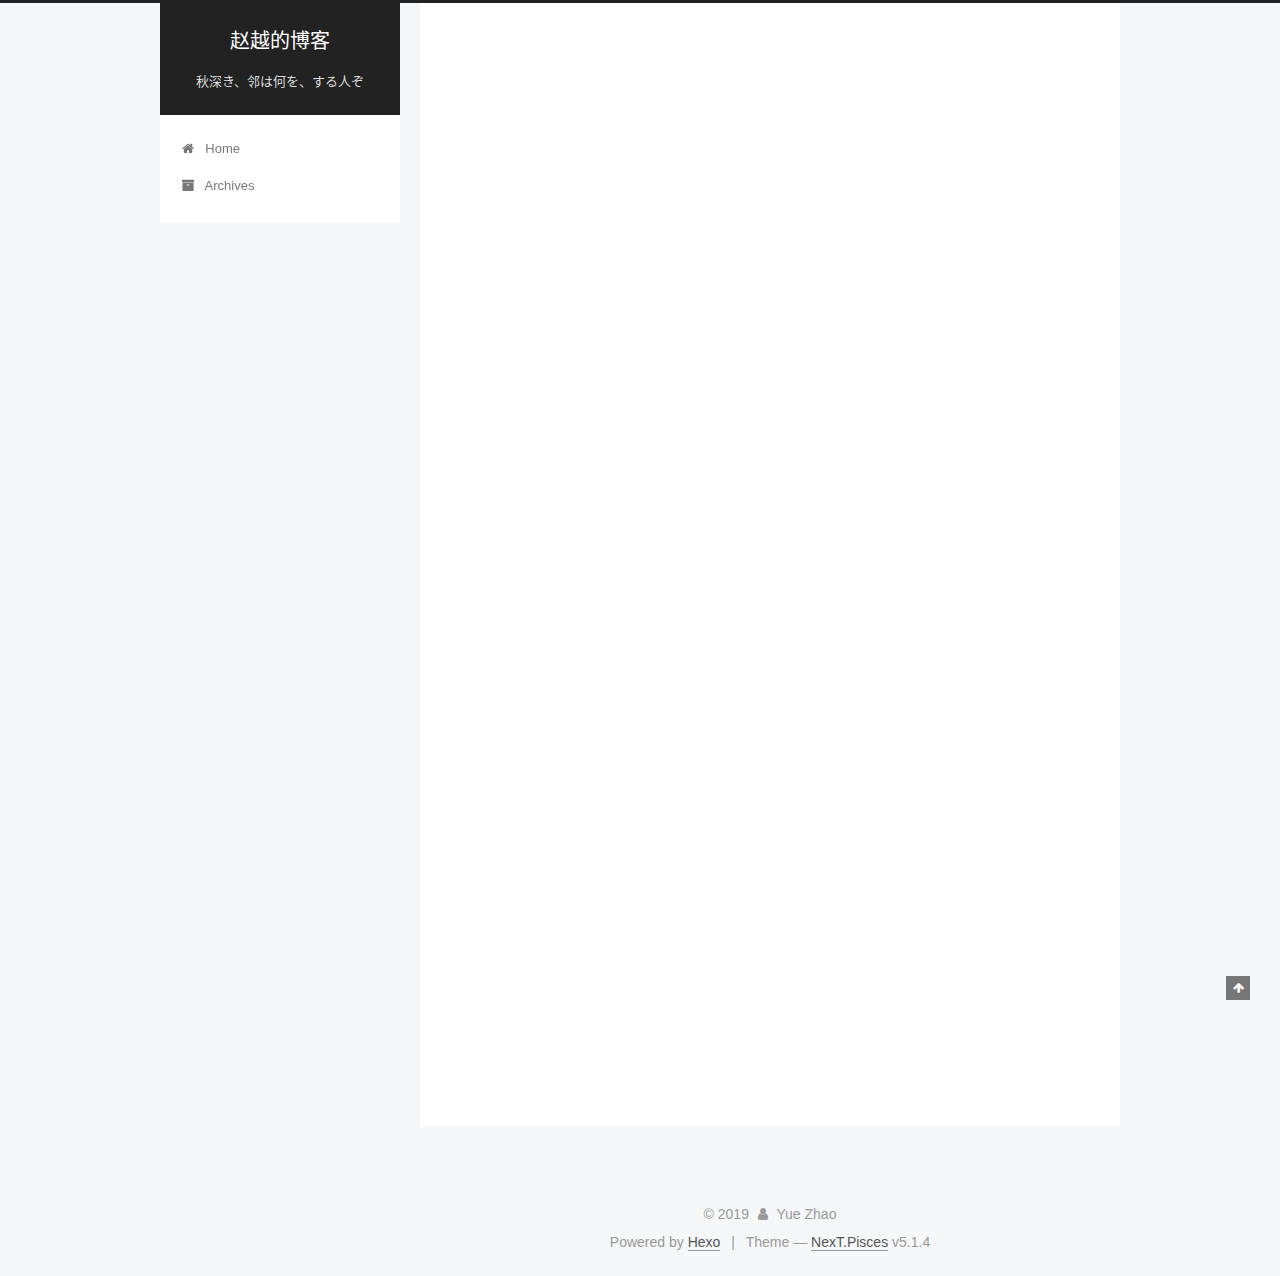
<file: 2019/05/06/hello-world/index.html>
<!DOCTYPE html>



  


<html class="theme-next pisces use-motion" lang="zh-CN">
<head><meta name="generator" content="Hexo 3.8.0">
  <meta charset="UTF-8">
<meta http-equiv="X-UA-Compatible" content="IE=edge">
<meta name="viewport" content="width=device-width, initial-scale=1, maximum-scale=1">
<meta name="theme-color" content="#222">









<meta http-equiv="Cache-Control" content="no-transform">
<meta http-equiv="Cache-Control" content="no-siteapp">
















  
  
  <link href="/lib/fancybox/source/jquery.fancybox.css?v=2.1.5" rel="stylesheet" type="text/css">







<link href="/lib/font-awesome/css/font-awesome.min.css?v=4.6.2" rel="stylesheet" type="text/css">

<link href="/css/main.css?v=5.1.4" rel="stylesheet" type="text/css">


  <link rel="apple-touch-icon" sizes="180x180" href="/images/apple-touch-icon-next.png?v=5.1.4">


  <link rel="icon" type="image/png" sizes="32x32" href="/images/favicon-32x32-next.png?v=5.1.4">


  <link rel="icon" type="image/png" sizes="16x16" href="/images/favicon-16x16-next.png?v=5.1.4">


  <link rel="mask-icon" href="/images/logo.svg?v=5.1.4" color="#222">





  <meta name="keywords" content="Hexo, NexT">










<meta name="description" content="Welcome to Hexo! This is your very first post. Check documentation for more info. If you get any problems when using Hexo, you can find the answer in troubleshooting or you can ask me on GitHub. Quick">
<meta property="og:type" content="article">
<meta property="og:title" content="Hello World">
<meta property="og:url" content="http://yoursite.com/2019/05/06/hello-world/index.html">
<meta property="og:site_name" content="赵越的博客">
<meta property="og:description" content="Welcome to Hexo! This is your very first post. Check documentation for more info. If you get any problems when using Hexo, you can find the answer in troubleshooting or you can ask me on GitHub. Quick">
<meta property="og:locale" content="zh-CN">
<meta property="og:updated_time" content="2019-05-06T02:22:44.138Z">
<meta name="twitter:card" content="summary">
<meta name="twitter:title" content="Hello World">
<meta name="twitter:description" content="Welcome to Hexo! This is your very first post. Check documentation for more info. If you get any problems when using Hexo, you can find the answer in troubleshooting or you can ask me on GitHub. Quick">



<script type="text/javascript" id="hexo.configurations">
  var NexT = window.NexT || {};
  var CONFIG = {
    root: '/',
    scheme: 'Pisces',
    version: '5.1.4',
    sidebar: {"position":"left","display":"post","offset":12,"b2t":false,"scrollpercent":false,"onmobile":false},
    fancybox: true,
    tabs: true,
    motion: {"enable":true,"async":false,"transition":{"post_block":"fadeIn","post_header":"slideDownIn","post_body":"slideDownIn","coll_header":"slideLeftIn","sidebar":"slideUpIn"}},
    duoshuo: {
      userId: '0',
      author: 'Author'
    },
    algolia: {
      applicationID: '',
      apiKey: '',
      indexName: '',
      hits: {"per_page":10},
      labels: {"input_placeholder":"Search for Posts","hits_empty":"We didn't find any results for the search: ${query}","hits_stats":"${hits} results found in ${time} ms"}
    }
  };
</script>



  <link rel="canonical" href="http://yoursite.com/2019/05/06/hello-world/">





  <title>Hello World | 赵越的博客</title>
  








</head>

<body itemscope itemtype="http://schema.org/WebPage" lang="zh-CN">

  
  
    
  

  <div class="container sidebar-position-left page-post-detail">
    <div class="headband"></div>

    <header id="header" class="header" itemscope itemtype="http://schema.org/WPHeader">
      <div class="header-inner"><div class="site-brand-wrapper">
  <div class="site-meta ">
    

    <div class="custom-logo-site-title">
      <a href="/" class="brand" rel="start">
        <span class="logo-line-before"><i></i></span>
        <span class="site-title">赵越的博客</span>
        <span class="logo-line-after"><i></i></span>
      </a>
    </div>
      
        <p class="site-subtitle">秋深き、邻は何を、する人ぞ</p>
      
  </div>

  <div class="site-nav-toggle">
    <button>
      <span class="btn-bar"></span>
      <span class="btn-bar"></span>
      <span class="btn-bar"></span>
    </button>
  </div>
</div>

<nav class="site-nav">
  

  
    <ul id="menu" class="menu">
      
        
        <li class="menu-item menu-item-home">
          <a href="/" rel="section">
            
              <i class="menu-item-icon fa fa-fw fa-home"></i> <br>
            
            Home
          </a>
        </li>
      
        
        <li class="menu-item menu-item-archives">
          <a href="/archives/" rel="section">
            
              <i class="menu-item-icon fa fa-fw fa-archive"></i> <br>
            
            Archives
          </a>
        </li>
      

      
    </ul>
  

  
</nav>



 </div>
    </header>

    <main id="main" class="main">
      <div class="main-inner">
        <div class="content-wrap">
          <div id="content" class="content">
            

  <div id="posts" class="posts-expand">
    

  

  
  
  

  <article class="post post-type-normal" itemscope itemtype="http://schema.org/Article">
  
  
  
  <div class="post-block">
    <link itemprop="mainEntityOfPage" href="http://yoursite.com/2019/05/06/hello-world/">

    <span hidden itemprop="author" itemscope itemtype="http://schema.org/Person">
      <meta itemprop="name" content="Yue Zhao">
      <meta itemprop="description" content>
      <meta itemprop="image" content="/images/avatar.gif">
    </span>

    <span hidden itemprop="publisher" itemscope itemtype="http://schema.org/Organization">
      <meta itemprop="name" content="赵越的博客">
    </span>

    
      <header class="post-header">

        
        
          <h1 class="post-title" itemprop="name headline">Hello World</h1>
        

        <div class="post-meta">
          <span class="post-time">
            
              <span class="post-meta-item-icon">
                <i class="fa fa-calendar-o"></i>
              </span>
              
                <span class="post-meta-item-text">Posted on</span>
              
              <time title="Post created" itemprop="dateCreated datePublished" datetime="2019-05-06T10:22:44+08:00">
                2019-05-06
              </time>
            

            

            
          </span>

          

          
            
          

          
          

          

          

          

        </div>
      </header>
    

    
    
    
    <div class="post-body" itemprop="articleBody">

      
      

      
        <p>Welcome to <a href="https://hexo.io/" target="_blank" rel="noopener">Hexo</a>! This is your very first post. Check <a href="https://hexo.io/docs/" target="_blank" rel="noopener">documentation</a> for more info. If you get any problems when using Hexo, you can find the answer in <a href="https://hexo.io/docs/troubleshooting.html" target="_blank" rel="noopener">troubleshooting</a> or you can ask me on <a href="https://github.com/hexojs/hexo/issues" target="_blank" rel="noopener">GitHub</a>.</p>
<h2 id="Quick-Start"><a href="#Quick-Start" class="headerlink" title="Quick Start"></a>Quick Start</h2><h3 id="Create-a-new-post"><a href="#Create-a-new-post" class="headerlink" title="Create a new post"></a>Create a new post</h3><figure class="highlight bash"><table><tr><td class="gutter"><pre><span class="line">1</span><br></pre></td><td class="code"><pre><span class="line">$ hexo new <span class="string">"My New Post"</span></span><br></pre></td></tr></table></figure>
<p>More info: <a href="https://hexo.io/docs/writing.html" target="_blank" rel="noopener">Writing</a></p>
<h3 id="Run-server"><a href="#Run-server" class="headerlink" title="Run server"></a>Run server</h3><figure class="highlight bash"><table><tr><td class="gutter"><pre><span class="line">1</span><br></pre></td><td class="code"><pre><span class="line">$ hexo server</span><br></pre></td></tr></table></figure>
<p>More info: <a href="https://hexo.io/docs/server.html" target="_blank" rel="noopener">Server</a></p>
<h3 id="Generate-static-files"><a href="#Generate-static-files" class="headerlink" title="Generate static files"></a>Generate static files</h3><figure class="highlight bash"><table><tr><td class="gutter"><pre><span class="line">1</span><br></pre></td><td class="code"><pre><span class="line">$ hexo generate</span><br></pre></td></tr></table></figure>
<p>More info: <a href="https://hexo.io/docs/generating.html" target="_blank" rel="noopener">Generating</a></p>
<h3 id="Deploy-to-remote-sites"><a href="#Deploy-to-remote-sites" class="headerlink" title="Deploy to remote sites"></a>Deploy to remote sites</h3><figure class="highlight bash"><table><tr><td class="gutter"><pre><span class="line">1</span><br></pre></td><td class="code"><pre><span class="line">$ hexo deploy</span><br></pre></td></tr></table></figure>
<p>More info: <a href="https://hexo.io/docs/deployment.html" target="_blank" rel="noopener">Deployment</a></p>

      
    </div>
    
    
    

    

    

    

    <footer class="post-footer">
      

      
      
      

      
        <div class="post-nav">
          <div class="post-nav-next post-nav-item">
            
          </div>

          <span class="post-nav-divider"></span>

          <div class="post-nav-prev post-nav-item">
            
              <a href="/2019/05/06/我的测试文章/" rel="prev" title="我的测试文章">
                我的测试文章 <i class="fa fa-chevron-right"></i>
              </a>
            
          </div>
        </div>
      

      
      
    </footer>
  </div>
  
  
  
  </article>



    <div class="post-spread">
      
    </div>
  </div>


          </div>
          


          

  



        </div>
        
          
  
  <div class="sidebar-toggle">
    <div class="sidebar-toggle-line-wrap">
      <span class="sidebar-toggle-line sidebar-toggle-line-first"></span>
      <span class="sidebar-toggle-line sidebar-toggle-line-middle"></span>
      <span class="sidebar-toggle-line sidebar-toggle-line-last"></span>
    </div>
  </div>

  <aside id="sidebar" class="sidebar">
    
    <div class="sidebar-inner">

      

      
        <ul class="sidebar-nav motion-element">
          <li class="sidebar-nav-toc sidebar-nav-active" data-target="post-toc-wrap">
            Table of Contents
          </li>
          <li class="sidebar-nav-overview" data-target="site-overview-wrap">
            Overview
          </li>
        </ul>
      

      <section class="site-overview-wrap sidebar-panel">
        <div class="site-overview">
          <div class="site-author motion-element" itemprop="author" itemscope itemtype="http://schema.org/Person">
            
              <p class="site-author-name" itemprop="name">Yue Zhao</p>
              <p class="site-description motion-element" itemprop="description"></p>
          </div>

          <nav class="site-state motion-element">

            
              <div class="site-state-item site-state-posts">
              
                <a href="/archives/">
              
                  <span class="site-state-item-count">2</span>
                  <span class="site-state-item-name">posts</span>
                </a>
              </div>
            

            
              
              
              <div class="site-state-item site-state-categories">
                
                  <span class="site-state-item-count">1</span>
                  <span class="site-state-item-name">categories</span>
                
              </div>
            

            

          </nav>

          

          

          
          

          
          

          

        </div>
      </section>

      
      <!--noindex-->
        <section class="post-toc-wrap motion-element sidebar-panel sidebar-panel-active">
          <div class="post-toc">

            
              
            

            
              <div class="post-toc-content"><ol class="nav"><li class="nav-item nav-level-2"><a class="nav-link" href="#Quick-Start"><span class="nav-number">1.</span> <span class="nav-text">Quick Start</span></a><ol class="nav-child"><li class="nav-item nav-level-3"><a class="nav-link" href="#Create-a-new-post"><span class="nav-number">1.1.</span> <span class="nav-text">Create a new post</span></a></li><li class="nav-item nav-level-3"><a class="nav-link" href="#Run-server"><span class="nav-number">1.2.</span> <span class="nav-text">Run server</span></a></li><li class="nav-item nav-level-3"><a class="nav-link" href="#Generate-static-files"><span class="nav-number">1.3.</span> <span class="nav-text">Generate static files</span></a></li><li class="nav-item nav-level-3"><a class="nav-link" href="#Deploy-to-remote-sites"><span class="nav-number">1.4.</span> <span class="nav-text">Deploy to remote sites</span></a></li></ol></li></ol></div>
            

          </div>
        </section>
      <!--/noindex-->
      

      

    </div>
  </aside>


        
      </div>
    </main>

    <footer id="footer" class="footer">
      <div class="footer-inner">
        <div class="copyright">&copy; <span itemprop="copyrightYear">2019</span>
  <span class="with-love">
    <i class="fa fa-user"></i>
  </span>
  <span class="author" itemprop="copyrightHolder">Yue Zhao</span>

  
</div>


  <div class="powered-by">Powered by <a class="theme-link" target="_blank" href="https://hexo.io">Hexo</a></div>



  <span class="post-meta-divider">|</span>



  <div class="theme-info">Theme &mdash; <a class="theme-link" target="_blank" href="https://github.com/iissnan/hexo-theme-next">NexT.Pisces</a> v5.1.4</div>




        







        
      </div>
    </footer>

    
      <div class="back-to-top">
        <i class="fa fa-arrow-up"></i>
        
      </div>
    

    

  </div>

  

<script type="text/javascript">
  if (Object.prototype.toString.call(window.Promise) !== '[object Function]') {
    window.Promise = null;
  }
</script>









  












  
  
    <script type="text/javascript" src="/lib/jquery/index.js?v=2.1.3"></script>
  

  
  
    <script type="text/javascript" src="/lib/fastclick/lib/fastclick.min.js?v=1.0.6"></script>
  

  
  
    <script type="text/javascript" src="/lib/jquery_lazyload/jquery.lazyload.js?v=1.9.7"></script>
  

  
  
    <script type="text/javascript" src="/lib/velocity/velocity.min.js?v=1.2.1"></script>
  

  
  
    <script type="text/javascript" src="/lib/velocity/velocity.ui.min.js?v=1.2.1"></script>
  

  
  
    <script type="text/javascript" src="/lib/fancybox/source/jquery.fancybox.pack.js?v=2.1.5"></script>
  


  


  <script type="text/javascript" src="/js/src/utils.js?v=5.1.4"></script>

  <script type="text/javascript" src="/js/src/motion.js?v=5.1.4"></script>



  
  


  <script type="text/javascript" src="/js/src/affix.js?v=5.1.4"></script>

  <script type="text/javascript" src="/js/src/schemes/pisces.js?v=5.1.4"></script>



  
  <script type="text/javascript" src="/js/src/scrollspy.js?v=5.1.4"></script>
<script type="text/javascript" src="/js/src/post-details.js?v=5.1.4"></script>



  


  <script type="text/javascript" src="/js/src/bootstrap.js?v=5.1.4"></script>



  


  




	





  





  












  





  

  

  

  
  

  

  

  

</body>
</html>
</file>
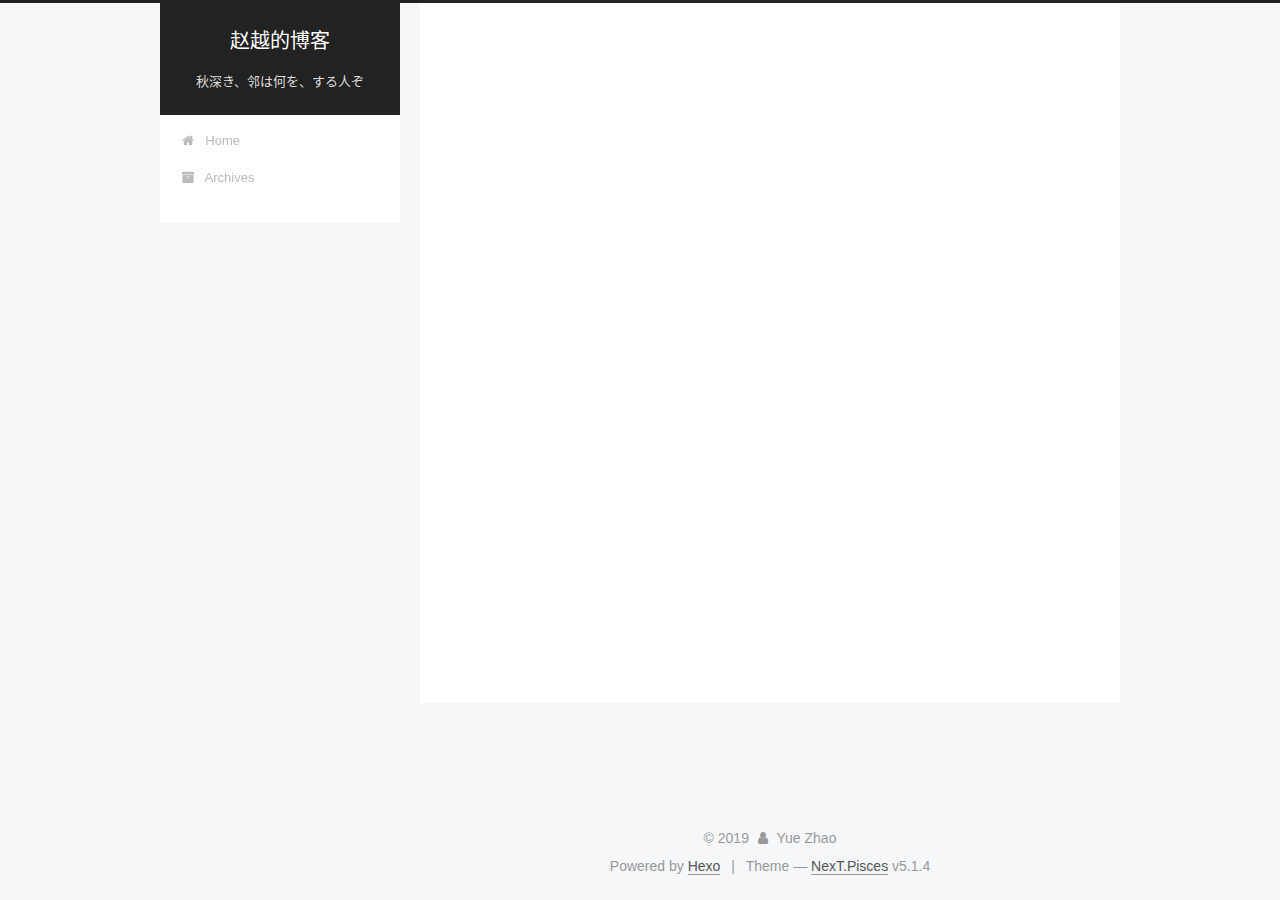
<file: 2019/05/06/我的测试文章/index.html>
<!DOCTYPE html>



  


<html class="theme-next pisces use-motion" lang="zh-CN">
<head><meta name="generator" content="Hexo 3.8.0">
  <meta charset="UTF-8">
<meta http-equiv="X-UA-Compatible" content="IE=edge">
<meta name="viewport" content="width=device-width, initial-scale=1, maximum-scale=1">
<meta name="theme-color" content="#222">









<meta http-equiv="Cache-Control" content="no-transform">
<meta http-equiv="Cache-Control" content="no-siteapp">
















  
  
  <link href="/lib/fancybox/source/jquery.fancybox.css?v=2.1.5" rel="stylesheet" type="text/css">







<link href="/lib/font-awesome/css/font-awesome.min.css?v=4.6.2" rel="stylesheet" type="text/css">

<link href="/css/main.css?v=5.1.4" rel="stylesheet" type="text/css">


  <link rel="apple-touch-icon" sizes="180x180" href="/images/apple-touch-icon-next.png?v=5.1.4">


  <link rel="icon" type="image/png" sizes="32x32" href="/images/favicon-32x32-next.png?v=5.1.4">


  <link rel="icon" type="image/png" sizes="16x16" href="/images/favicon-16x16-next.png?v=5.1.4">


  <link rel="mask-icon" href="/images/logo.svg?v=5.1.4" color="#222">





  <meta name="keywords" content="Hexo, NexT">










<meta name="description" content="冬马和纱！">
<meta property="og:type" content="article">
<meta property="og:title" content="我的测试文章">
<meta property="og:url" content="http://yoursite.com/2019/05/06/我的测试文章/index.html">
<meta property="og:site_name" content="赵越的博客">
<meta property="og:description" content="冬马和纱！">
<meta property="og:locale" content="zh-CN">
<meta property="og:updated_time" content="2019-05-06T02:27:42.340Z">
<meta name="twitter:card" content="summary">
<meta name="twitter:title" content="我的测试文章">
<meta name="twitter:description" content="冬马和纱！">



<script type="text/javascript" id="hexo.configurations">
  var NexT = window.NexT || {};
  var CONFIG = {
    root: '/',
    scheme: 'Pisces',
    version: '5.1.4',
    sidebar: {"position":"left","display":"post","offset":12,"b2t":false,"scrollpercent":false,"onmobile":false},
    fancybox: true,
    tabs: true,
    motion: {"enable":true,"async":false,"transition":{"post_block":"fadeIn","post_header":"slideDownIn","post_body":"slideDownIn","coll_header":"slideLeftIn","sidebar":"slideUpIn"}},
    duoshuo: {
      userId: '0',
      author: 'Author'
    },
    algolia: {
      applicationID: '',
      apiKey: '',
      indexName: '',
      hits: {"per_page":10},
      labels: {"input_placeholder":"Search for Posts","hits_empty":"We didn't find any results for the search: ${query}","hits_stats":"${hits} results found in ${time} ms"}
    }
  };
</script>



  <link rel="canonical" href="http://yoursite.com/2019/05/06/我的测试文章/">





  <title>我的测试文章 | 赵越的博客</title>
  








</head>

<body itemscope itemtype="http://schema.org/WebPage" lang="zh-CN">

  
  
    
  

  <div class="container sidebar-position-left page-post-detail">
    <div class="headband"></div>

    <header id="header" class="header" itemscope itemtype="http://schema.org/WPHeader">
      <div class="header-inner"><div class="site-brand-wrapper">
  <div class="site-meta ">
    

    <div class="custom-logo-site-title">
      <a href="/" class="brand" rel="start">
        <span class="logo-line-before"><i></i></span>
        <span class="site-title">赵越的博客</span>
        <span class="logo-line-after"><i></i></span>
      </a>
    </div>
      
        <p class="site-subtitle">秋深き、邻は何を、する人ぞ</p>
      
  </div>

  <div class="site-nav-toggle">
    <button>
      <span class="btn-bar"></span>
      <span class="btn-bar"></span>
      <span class="btn-bar"></span>
    </button>
  </div>
</div>

<nav class="site-nav">
  

  
    <ul id="menu" class="menu">
      
        
        <li class="menu-item menu-item-home">
          <a href="/" rel="section">
            
              <i class="menu-item-icon fa fa-fw fa-home"></i> <br>
            
            Home
          </a>
        </li>
      
        
        <li class="menu-item menu-item-archives">
          <a href="/archives/" rel="section">
            
              <i class="menu-item-icon fa fa-fw fa-archive"></i> <br>
            
            Archives
          </a>
        </li>
      

      
    </ul>
  

  
</nav>



 </div>
    </header>

    <main id="main" class="main">
      <div class="main-inner">
        <div class="content-wrap">
          <div id="content" class="content">
            

  <div id="posts" class="posts-expand">
    

  

  
  
  

  <article class="post post-type-normal" itemscope itemtype="http://schema.org/Article">
  
  
  
  <div class="post-block">
    <link itemprop="mainEntityOfPage" href="http://yoursite.com/2019/05/06/我的测试文章/">

    <span hidden itemprop="author" itemscope itemtype="http://schema.org/Person">
      <meta itemprop="name" content="Yue Zhao">
      <meta itemprop="description" content>
      <meta itemprop="image" content="/images/avatar.gif">
    </span>

    <span hidden itemprop="publisher" itemscope itemtype="http://schema.org/Organization">
      <meta itemprop="name" content="赵越的博客">
    </span>

    
      <header class="post-header">

        
        
          <h1 class="post-title" itemprop="name headline">我的测试文章</h1>
        

        <div class="post-meta">
          <span class="post-time">
            
              <span class="post-meta-item-icon">
                <i class="fa fa-calendar-o"></i>
              </span>
              
                <span class="post-meta-item-text">Posted on</span>
              
              <time title="Post created" itemprop="dateCreated datePublished" datetime="2019-05-06T10:27:02+08:00">
                2019-05-06
              </time>
            

            

            
          </span>

          
            <span class="post-category">
            
              <span class="post-meta-divider">|</span>
            
              <span class="post-meta-item-icon">
                <i class="fa fa-folder-o"></i>
              </span>
              
                <span class="post-meta-item-text">In</span>
              
              
                <span itemprop="about" itemscope itemtype="http://schema.org/Thing">
                  <a href="/categories/Hexo教程/" itemprop="url" rel="index">
                    <span itemprop="name">Hexo教程</span>
                  </a>
                </span>

                
                
              
            </span>
          

          
            
          

          
          

          

          

          

        </div>
      </header>
    

    
    
    
    <div class="post-body" itemprop="articleBody">

      
      

      
        <p>冬马和纱！</p>

      
    </div>
    
    
    

    

    

    

    <footer class="post-footer">
      

      
      
      

      
        <div class="post-nav">
          <div class="post-nav-next post-nav-item">
            
              <a href="/2019/05/06/hello-world/" rel="next" title="Hello World">
                <i class="fa fa-chevron-left"></i> Hello World
              </a>
            
          </div>

          <span class="post-nav-divider"></span>

          <div class="post-nav-prev post-nav-item">
            
          </div>
        </div>
      

      
      
    </footer>
  </div>
  
  
  
  </article>



    <div class="post-spread">
      
    </div>
  </div>


          </div>
          


          

  



        </div>
        
          
  
  <div class="sidebar-toggle">
    <div class="sidebar-toggle-line-wrap">
      <span class="sidebar-toggle-line sidebar-toggle-line-first"></span>
      <span class="sidebar-toggle-line sidebar-toggle-line-middle"></span>
      <span class="sidebar-toggle-line sidebar-toggle-line-last"></span>
    </div>
  </div>

  <aside id="sidebar" class="sidebar">
    
    <div class="sidebar-inner">

      

      

      <section class="site-overview-wrap sidebar-panel sidebar-panel-active">
        <div class="site-overview">
          <div class="site-author motion-element" itemprop="author" itemscope itemtype="http://schema.org/Person">
            
              <p class="site-author-name" itemprop="name">Yue Zhao</p>
              <p class="site-description motion-element" itemprop="description"></p>
          </div>

          <nav class="site-state motion-element">

            
              <div class="site-state-item site-state-posts">
              
                <a href="/archives/">
              
                  <span class="site-state-item-count">2</span>
                  <span class="site-state-item-name">posts</span>
                </a>
              </div>
            

            
              
              
              <div class="site-state-item site-state-categories">
                
                  <span class="site-state-item-count">1</span>
                  <span class="site-state-item-name">categories</span>
                
              </div>
            

            

          </nav>

          

          

          
          

          
          

          

        </div>
      </section>

      

      

    </div>
  </aside>


        
      </div>
    </main>

    <footer id="footer" class="footer">
      <div class="footer-inner">
        <div class="copyright">&copy; <span itemprop="copyrightYear">2019</span>
  <span class="with-love">
    <i class="fa fa-user"></i>
  </span>
  <span class="author" itemprop="copyrightHolder">Yue Zhao</span>

  
</div>


  <div class="powered-by">Powered by <a class="theme-link" target="_blank" href="https://hexo.io">Hexo</a></div>



  <span class="post-meta-divider">|</span>



  <div class="theme-info">Theme &mdash; <a class="theme-link" target="_blank" href="https://github.com/iissnan/hexo-theme-next">NexT.Pisces</a> v5.1.4</div>




        







        
      </div>
    </footer>

    
      <div class="back-to-top">
        <i class="fa fa-arrow-up"></i>
        
      </div>
    

    

  </div>

  

<script type="text/javascript">
  if (Object.prototype.toString.call(window.Promise) !== '[object Function]') {
    window.Promise = null;
  }
</script>









  












  
  
    <script type="text/javascript" src="/lib/jquery/index.js?v=2.1.3"></script>
  

  
  
    <script type="text/javascript" src="/lib/fastclick/lib/fastclick.min.js?v=1.0.6"></script>
  

  
  
    <script type="text/javascript" src="/lib/jquery_lazyload/jquery.lazyload.js?v=1.9.7"></script>
  

  
  
    <script type="text/javascript" src="/lib/velocity/velocity.min.js?v=1.2.1"></script>
  

  
  
    <script type="text/javascript" src="/lib/velocity/velocity.ui.min.js?v=1.2.1"></script>
  

  
  
    <script type="text/javascript" src="/lib/fancybox/source/jquery.fancybox.pack.js?v=2.1.5"></script>
  


  


  <script type="text/javascript" src="/js/src/utils.js?v=5.1.4"></script>

  <script type="text/javascript" src="/js/src/motion.js?v=5.1.4"></script>



  
  


  <script type="text/javascript" src="/js/src/affix.js?v=5.1.4"></script>

  <script type="text/javascript" src="/js/src/schemes/pisces.js?v=5.1.4"></script>



  
  <script type="text/javascript" src="/js/src/scrollspy.js?v=5.1.4"></script>
<script type="text/javascript" src="/js/src/post-details.js?v=5.1.4"></script>



  


  <script type="text/javascript" src="/js/src/bootstrap.js?v=5.1.4"></script>



  


  




	





  





  












  





  

  

  

  
  

  

  

  

</body>
</html>
</file>
<file: css/main.css>
/* normalize.css v3.0.2 | MIT License | git.io/normalize */
html {
  font-family: sans-serif; /* 1 */
  -ms-text-size-adjust: 100%; /* 2 */
  -webkit-text-size-adjust: 100%; /* 2 */
}
body {
  margin: 0;
}
article,
aside,
details,
figcaption,
figure,
footer,
header,
hgroup,
main,
menu,
nav,
section,
summary {
  display: block;
}
audio,
canvas,
progress,
video {
  display: inline-block; /* 1 */
  vertical-align: baseline; /* 2 */
}
audio:not([controls]) {
  display: none;
  height: 0;
}
[hidden],
template {
  display: none;
}
a {
  background-color: transparent;
}
a:active,
a:hover {
  outline: 0;
}
abbr[title] {
  border-bottom: 1px dotted;
}
b,
strong {
  font-weight: bold;
}
dfn {
  font-style: italic;
}
h1 {
  font-size: 2em;
  margin: 0.67em 0;
}
mark {
  background: #ff0;
  color: #000;
}
small {
  font-size: 80%;
}
sub,
sup {
  font-size: 75%;
  line-height: 0;
  position: relative;
  vertical-align: baseline;
}
sup {
  top: -0.5em;
}
sub {
  bottom: -0.25em;
}
img {
  border: 0;
}
svg:not(:root) {
  overflow: hidden;
}
figure {
  margin: 1em 40px;
}
hr {
  -moz-box-sizing: content-box;
  box-sizing: content-box;
  height: 0;
}
pre {
  overflow: auto;
}
code,
kbd,
pre,
samp {
  font-family: monospace, monospace;
  font-size: 1em;
}
button,
input,
optgroup,
select,
textarea {
  color: inherit; /* 1 */
  font: inherit; /* 2 */
  margin: 0; /* 3 */
}
button {
  overflow: visible;
}
button,
select {
  text-transform: none;
}
button,
html input[type="button"],
input[type="reset"],
input[type="submit"] {
  -webkit-appearance: button; /* 2 */
  cursor: pointer; /* 3 */
}
button[disabled],
html input[disabled] {
  cursor: default;
}
button::-moz-focus-inner,
input::-moz-focus-inner {
  border: 0;
  padding: 0;
}
input {
  line-height: normal;
}
input[type="checkbox"],
input[type="radio"] {
  box-sizing: border-box; /* 1 */
  padding: 0; /* 2 */
}
input[type="number"]::-webkit-inner-spin-button,
input[type="number"]::-webkit-outer-spin-button {
  height: auto;
}
input[type="search"] {
  -webkit-appearance: textfield; /* 1 */
  -moz-box-sizing: content-box;
  -webkit-box-sizing: content-box; /* 2 */
  box-sizing: content-box;
}
input[type="search"]::-webkit-search-cancel-button,
input[type="search"]::-webkit-search-decoration {
  -webkit-appearance: none;
}
fieldset {
  border: 1px solid #c0c0c0;
  margin: 0 2px;
  padding: 0.35em 0.625em 0.75em;
}
legend {
  border: 0; /* 1 */
  padding: 0; /* 2 */
}
textarea {
  overflow: auto;
}
optgroup {
  font-weight: bold;
}
table {
  border-collapse: collapse;
  border-spacing: 0;
}
td,
th {
  padding: 0;
}
::selection {
  background: #262a30;
  color: #fff;
}
body {
  position: relative;
  font-family: 'Lato', "PingFang SC", "Microsoft YaHei", sans-serif;
  font-size: 14px;
  line-height: 2;
  color: #555;
  background: #f5f7f9;
}
@media (max-width: 767px) {
  body {
    padding-right: 0 !important;
  }
}
@media (min-width: 768px) and (max-width: 991px) {
  body {
    padding-right: 0 !important;
  }
}
@media (min-width: 1600px) {
  body {
    font-size: 16px;
  }
}
h1,
h2,
h3,
h4,
h5,
h6 {
  margin: 0;
  padding: 0;
  font-weight: bold;
  line-height: 1.5;
  font-family: 'Lato', "PingFang SC", "Microsoft YaHei", sans-serif;
}
h2,
h3,
h4,
h5,
h6 {
  margin: 20px 0 15px;
}
h1 {
  font-size: 22px;
}
@media (max-width: 767px) {
  h1 {
    font-size: 18px;
  }
}
h2 {
  font-size: 20px;
}
@media (max-width: 767px) {
  h2 {
    font-size: 16px;
  }
}
h3 {
  font-size: 18px;
}
@media (max-width: 767px) {
  h3 {
    font-size: 14px;
  }
}
h4 {
  font-size: 16px;
}
@media (max-width: 767px) {
  h4 {
    font-size: 12px;
  }
}
h5 {
  font-size: 14px;
}
@media (max-width: 767px) {
  h5 {
    font-size: 10px;
  }
}
h6 {
  font-size: 12px;
}
@media (max-width: 767px) {
  h6 {
    font-size: 8px;
  }
}
p {
  margin: 0 0 20px 0;
}
a {
  color: #555;
  text-decoration: none;
  outline: none;
  border-bottom: 1px solid #999;
  word-wrap: break-word;
}
a:hover {
  color: #222;
  border-bottom-color: #222;
}
blockquote {
  margin: 0;
  padding: 0;
}
img {
  display: block;
  margin: auto;
  max-width: 100%;
  height: auto;
}
hr {
  margin: 40px 0;
  height: 3px;
  border: none;
  background-color: #ddd;
  background-image: repeating-linear-gradient(-45deg, #fff, #fff 4px, transparent 4px, transparent 8px);
}
blockquote {
  padding: 0 15px;
  color: #666;
  border-left: 4px solid #ddd;
}
blockquote cite::before {
  content: "-";
  padding: 0 5px;
}
dt {
  font-weight: 700;
}
dd {
  margin: 0;
  padding: 0;
}
kbd {
  border: 1px solid #ccc;
  border-radius: 0.2em;
  box-shadow: 0.1em 0.1em 0.2em rgba(0,0,0,0.1);
  background-color: #f9f9f9;
  font-family: inherit;
  background-image: -webkit-linear-gradient(top, #eee, #fff, #eee);
  padding: 0.1em 0.3em;
  white-space: nowrap;
}
.text-left {
  text-align: left;
}
.text-center {
  text-align: center;
}
.text-right {
  text-align: right;
}
.text-justify {
  text-align: justify;
}
.text-nowrap {
  white-space: nowrap;
}
.text-lowercase {
  text-transform: lowercase;
}
.text-uppercase {
  text-transform: uppercase;
}
.text-capitalize {
  text-transform: capitalize;
}
.center-block {
  display: block;
  margin-left: auto;
  margin-right: auto;
}
.clearfix:before,
.clearfix:after {
  content: " ";
  display: table;
}
.clearfix:after {
  clear: both;
}
.pullquote {
  width: 45%;
}
.pullquote.left {
  float: left;
  margin-left: 5px;
  margin-right: 10px;
}
.pullquote.right {
  float: right;
  margin-left: 10px;
  margin-right: 5px;
}
.affix.affix.affix {
  position: fixed;
}
.translation {
  margin-top: -20px;
  font-size: 14px;
  color: #999;
}
.scrollbar-measure {
  width: 100px;
  height: 100px;
  overflow: scroll;
  position: absolute;
  top: -9999px;
}
.use-motion .motion-element {
  opacity: 0;
}
table {
  margin: 20px 0;
  width: 100%;
  border-collapse: collapse;
  border-spacing: 0;
  border: 1px solid #ddd;
  font-size: 14px;
  table-layout: fixed;
  word-wrap: break-all;
}
table>tbody>tr:nth-of-type(odd) {
  background-color: #f9f9f9;
}
table>tbody>tr:hover {
  background-color: #f5f5f5;
}
caption,
th,
td {
  padding: 8px;
  text-align: left;
  vertical-align: middle;
  font-weight: normal;
}
th,
td {
  border-bottom: 3px solid #ddd;
  border-right: 1px solid #eee;
}
th {
  padding-bottom: 10px;
  font-weight: 700;
}
td {
  border-bottom-width: 1px;
}
html,
body {
  height: 100%;
}
.container {
  position: relative;
  min-height: 100%;
}
.header-inner {
  margin: 0 auto;
  padding: 100px 0 70px;
  width: 700px;
}
@media (min-width: 1600px) {
  .container .header-inner {
    width: 900px;
  }
}
.main {
  padding-bottom: 150px;
}
.main-inner {
  margin: 0 auto;
  width: 700px;
}
@media (min-width: 1600px) {
  .container .main-inner {
    width: 900px;
  }
}
.footer {
  position: absolute;
  left: 0;
  bottom: 0;
  width: 100%;
  min-height: 50px;
}
.footer-inner {
  box-sizing: border-box;
  margin: 20px auto;
  width: 700px;
}
@media (min-width: 1600px) {
  .container .footer-inner {
    width: 900px;
  }
}
pre,
.highlight {
  overflow: auto;
  margin: 20px 0;
  padding: 0;
  font-size: 13px;
  color: #4d4d4c;
  background: #f7f7f7;
  line-height: 1.6;
}
pre,
code {
  font-family: consolas, Menlo, "PingFang SC", "Microsoft YaHei", monospace;
}
code {
  padding: 2px 4px;
  word-wrap: break-word;
  color: #555;
  background: #eee;
  border-radius: 3px;
  font-size: 13px;
}
pre {
  padding: 10px;
}
pre code {
  padding: 0;
  color: #4d4d4c;
  background: none;
  text-shadow: none;
}
.highlight {
  border-radius: 1px;
}
.highlight pre {
  border: none;
  margin: 0;
  padding: 10px 0;
}
.highlight table {
  margin: 0;
  width: auto;
  border: none;
}
.highlight td {
  border: none;
  padding: 0;
}
.highlight figcaption {
  font-size: 1em;
  color: #4d4d4c;
  line-height: 1em;
  margin-bottom: 1em;
}
.highlight figcaption:before,
.highlight figcaption:after {
  content: " ";
  display: table;
}
.highlight figcaption:after {
  clear: both;
}
.highlight figcaption a {
  float: right;
  color: #4d4d4c;
}
.highlight figcaption a:hover {
  border-bottom-color: #4d4d4c;
}
.highlight .gutter pre {
  padding-left: 10px;
  padding-right: 10px;
  color: #869194;
  text-align: right;
  background-color: #eff2f3;
}
.highlight .code pre {
  width: 100%;
  padding-left: 10px;
  padding-right: 10px;
  background-color: #f7f7f7;
}
.highlight .line {
  height: 20px;
}
.gutter {
  -webkit-user-select: none;
  -moz-user-select: none;
  -ms-user-select: none;
  user-select: none;
}
.gist table {
  width: auto;
}
.gist table td {
  border: none;
}
pre .deletion {
  background: #fdd;
}
pre .addition {
  background: #dfd;
}
pre .meta {
  color: #8959a8;
}
pre .comment {
  color: #8e908c;
}
pre .variable,
pre .attribute,
pre .tag,
pre .regexp,
pre .ruby .constant,
pre .xml .tag .title,
pre .xml .pi,
pre .xml .doctype,
pre .html .doctype,
pre .css .id,
pre .css .class,
pre .css .pseudo {
  color: #c82829;
}
pre .number,
pre .preprocessor,
pre .built_in,
pre .literal,
pre .params,
pre .constant,
pre .command {
  color: #f5871f;
}
pre .ruby .class .title,
pre .css .rules .attribute,
pre .string,
pre .value,
pre .inheritance,
pre .header,
pre .ruby .symbol,
pre .xml .cdata,
pre .special,
pre .number,
pre .formula {
  color: #718c00;
}
pre .title,
pre .css .hexcolor {
  color: #3e999f;
}
pre .function,
pre .python .decorator,
pre .python .title,
pre .ruby .function .title,
pre .ruby .title .keyword,
pre .perl .sub,
pre .javascript .title,
pre .coffeescript .title {
  color: #4271ae;
}
pre .keyword,
pre .javascript .function {
  color: #8959a8;
}
.full-image.full-image.full-image.full-image {
  border: none;
  max-width: 100%;
  width: auto;
  margin: 20px auto 25px;
}
@media (min-width: 992px) {
  .full-image.full-image.full-image.full-image {
    max-width: none;
    width: 118%;
    margin: 0 -9%;
  }
}
.blockquote-center,
.page-home .post-type-quote blockquote,
.page-post-detail .post-type-quote blockquote {
  position: relative;
  margin: 40px 0;
  padding: 0;
  border-left: none;
  text-align: center;
}
.blockquote-center::before,
.page-home .post-type-quote blockquote::before,
.page-post-detail .post-type-quote blockquote::before,
.blockquote-center::after,
.page-home .post-type-quote blockquote::after,
.page-post-detail .post-type-quote blockquote::after {
  position: absolute;
  content: ' ';
  display: block;
  width: 100%;
  height: 24px;
  opacity: 0.2;
  background-repeat: no-repeat;
  background-position: 0 -6px;
  background-size: 22px 22px;
}
.blockquote-center::before,
.page-home .post-type-quote blockquote::before,
.page-post-detail .post-type-quote blockquote::before {
  top: -20px;
  background-image: url("../images/quote-l.svg");
  border-top: 1px solid #ccc;
}
.blockquote-center::after,
.page-home .post-type-quote blockquote::after,
.page-post-detail .post-type-quote blockquote::after {
  bottom: -20px;
  background-image: url("../images/quote-r.svg");
  border-bottom: 1px solid #ccc;
  background-position: 100% 8px;
}
.blockquote-center p,
.page-home .post-type-quote blockquote p,
.page-post-detail .post-type-quote blockquote p,
.blockquote-center div,
.page-home .post-type-quote blockquote div,
.page-post-detail .post-type-quote blockquote div {
  text-align: center;
}
.post .post-body .group-picture img {
  box-sizing: border-box;
  padding: 0 3px;
  border: none;
}
.post .group-picture-row {
  overflow: hidden;
  margin-top: 6px;
}
.post .group-picture-row:first-child {
  margin-top: 0;
}
.post .group-picture-column {
  float: left;
}
.page-post-detail .post-body .group-picture-column {
  float: none;
  margin-top: 10px;
  width: auto !important;
}
.page-post-detail .post-body .group-picture-column img {
  margin: 0 auto;
}
.page-archive .group-picture-container {
  overflow: hidden;
}
.page-archive .group-picture-row {
  float: left;
}
.page-archive .group-picture-row:first-child {
  margin-top: 6px;
}
.page-archive .group-picture-column {
  max-width: 150px;
  max-height: 150px;
}
.post-body .note {
  position: relative;
  padding: 15px;
  margin-bottom: 20px;
  border: 1px solid #eee;
  border-left-width: 5px;
  border-radius: 3px;
}
.post-body .note h2,
.post-body .note h3,
.post-body .note h4,
.post-body .note h5,
.post-body .note h6 {
  margin-top: 0;
  margin-bottom: 0;
  border-bottom: initial;
  padding-top: 0 !important;
}
.post-body .note p:first-child,
.post-body .note ul:first-child,
.post-body .note ol:first-child,
.post-body .note table:first-child,
.post-body .note pre:first-child,
.post-body .note blockquote:first-child {
  margin-top: 0;
}
.post-body .note p:last-child,
.post-body .note ul:last-child,
.post-body .note ol:last-child,
.post-body .note table:last-child,
.post-body .note pre:last-child,
.post-body .note blockquote:last-child {
  margin-bottom: 0;
}
.post-body .note.default {
  border-left-color: #777;
}
.post-body .note.default h2,
.post-body .note.default h3,
.post-body .note.default h4,
.post-body .note.default h5,
.post-body .note.default h6 {
  color: #777;
}
.post-body .note.primary {
  border-left-color: #6f42c1;
}
.post-body .note.primary h2,
.post-body .note.primary h3,
.post-body .note.primary h4,
.post-body .note.primary h5,
.post-body .note.primary h6 {
  color: #6f42c1;
}
.post-body .note.info {
  border-left-color: #428bca;
}
.post-body .note.info h2,
.post-body .note.info h3,
.post-body .note.info h4,
.post-body .note.info h5,
.post-body .note.info h6 {
  color: #428bca;
}
.post-body .note.success {
  border-left-color: #5cb85c;
}
.post-body .note.success h2,
.post-body .note.success h3,
.post-body .note.success h4,
.post-body .note.success h5,
.post-body .note.success h6 {
  color: #5cb85c;
}
.post-body .note.warning {
  border-left-color: #f0ad4e;
}
.post-body .note.warning h2,
.post-body .note.warning h3,
.post-body .note.warning h4,
.post-body .note.warning h5,
.post-body .note.warning h6 {
  color: #f0ad4e;
}
.post-body .note.danger {
  border-left-color: #d9534f;
}
.post-body .note.danger h2,
.post-body .note.danger h3,
.post-body .note.danger h4,
.post-body .note.danger h5,
.post-body .note.danger h6 {
  color: #d9534f;
}
.post-body .label {
  display: inline;
  padding: 0 2px;
  white-space: nowrap;
}
.post-body .label.default {
  background-color: #f0f0f0;
}
.post-body .label.primary {
  background-color: #efe6f7;
}
.post-body .label.info {
  background-color: #e5f2f8;
}
.post-body .label.success {
  background-color: #e7f4e9;
}
.post-body .label.warning {
  background-color: #fcf6e1;
}
.post-body .label.danger {
  background-color: #fae8eb;
}
.post-body .tabs {
  position: relative;
  display: block;
  margin-bottom: 20px;
  padding-top: 10px;
}
.post-body .tabs ul.nav-tabs {
  margin: 0;
  padding: 0;
  display: flex;
  margin-bottom: -1px;
}
@media (max-width: 413px) {
  .post-body .tabs ul.nav-tabs {
    display: block;
    margin-bottom: 5px;
  }
}
.post-body .tabs ul.nav-tabs li.tab {
  list-style-type: none !important;
  margin: 0 0.25em 0 0;
  border-top: 3px solid transparent;
  border-left: 1px solid transparent;
  border-right: 1px solid transparent;
}
@media (max-width: 413px) {
  .post-body .tabs ul.nav-tabs li.tab {
    margin: initial;
    border-top: 1px solid transparent;
    border-left: 3px solid transparent;
    border-right: 1px solid transparent;
    border-bottom: 1px solid transparent;
  }
}
.post-body .tabs ul.nav-tabs li.tab a {
  outline: 0;
  border-bottom: initial;
  display: block;
  line-height: 1.8em;
  padding: 0.25em 0.75em;
  transition-duration: 0.2s;
  transition-timing-function: ease-out;
  transition-delay: 0s;
}
.post-body .tabs ul.nav-tabs li.tab a i {
  width: 1.285714285714286em;
}
.post-body .tabs ul.nav-tabs li.tab.active {
  border-top: 3px solid #fc6423;
  border-left: 1px solid #ddd;
  border-right: 1px solid #ddd;
  background-color: #fff;
}
@media (max-width: 413px) {
  .post-body .tabs ul.nav-tabs li.tab.active {
    border-top: 1px solid #ddd;
    border-left: 3px solid #fc6423;
    border-right: 1px solid #ddd;
    border-bottom: 1px solid #ddd;
  }
}
.post-body .tabs ul.nav-tabs li.tab.active a {
  cursor: default;
  color: #555;
}
.post-body .tabs .tab-content {
  background-color: #fff;
}
.post-body .tabs .tab-content .tab-pane {
  border: 1px solid #ddd;
  padding: 20px 20px 0 20px;
}
.post-body .tabs .tab-content .tab-pane:not(.active) {
  display: none !important;
}
.post-body .tabs .tab-content .tab-pane.active {
  display: block !important;
}
.btn {
  display: inline-block;
  padding: 0 20px;
  font-size: 14px;
  color: #555;
  background: #fff;
  border: 2px solid #555;
  text-decoration: none;
  border-radius: 2px;
  transition-property: background-color;
  transition-duration: 0.2s;
  transition-timing-function: ease-in-out;
  transition-delay: 0s;
  line-height: 2;
}
.btn:hover {
  border-color: #222;
  color: #fff;
  background: #222;
}
.btn +.btn {
  margin: 0 0 8px 8px;
}
.btn .fa-fw {
  width: 1.285714285714286em;
  text-align: left;
}
.btn-bar {
  display: block;
  width: 22px;
  height: 2px;
  background: #555;
  border-radius: 1px;
}
.btn-bar+.btn-bar {
  margin-top: 4px;
}
.pagination {
  margin: 120px 0 40px;
  text-align: center;
  border-top: 1px solid #eee;
}
.page-number-basic,
.pagination .prev,
.pagination .next,
.pagination .page-number,
.pagination .space {
  display: inline-block;
  position: relative;
  top: -1px;
  margin: 0 10px;
  padding: 0 11px;
}
@media (max-width: 767px) {
  .page-number-basic,
  .pagination .prev,
  .pagination .next,
  .pagination .page-number,
  .pagination .space {
    margin: 0 5px;
  }
}
.pagination .prev,
.pagination .next,
.pagination .page-number {
  border-bottom: 0;
  border-top: 1px solid #eee;
  transition-property: border-color;
  transition-duration: 0.2s;
  transition-timing-function: ease-in-out;
  transition-delay: 0s;
}
.pagination .prev:hover,
.pagination .next:hover,
.pagination .page-number:hover {
  border-top-color: #222;
}
.pagination .space {
  padding: 0;
  margin: 0;
}
.pagination .prev {
  margin-left: 0;
}
.pagination .next {
  margin-right: 0;
}
.pagination .page-number.current {
  color: #fff;
  background: #ccc;
  border-top-color: #ccc;
}
@media (max-width: 767px) {
  .pagination {
    border-top: none;
  }
  .pagination .prev,
  .pagination .next,
  .pagination .page-number {
    margin-bottom: 10px;
    border-top: 0;
    border-bottom: 1px solid #eee;
    padding: 0 10px;
  }
  .pagination .prev:hover,
  .pagination .next:hover,
  .pagination .page-number:hover {
    border-bottom-color: #222;
  }
}
.comments {
  margin: 60px 20px 0;
}
.tag-cloud {
  text-align: center;
}
.tag-cloud a {
  display: inline-block;
  margin: 10px;
}
.back-to-top {
  box-sizing: border-box;
  position: fixed;
  bottom: -100px;
  right: 30px;
  z-index: 1050;
  padding: 0 6px;
  width: 24px;
  background: #222;
  font-size: 12px;
  opacity: 0.6;
  color: #fff;
  cursor: pointer;
  text-align: center;
  -webkit-transform: translateZ(0);
  transition-property: bottom;
  transition-duration: 0.2s;
  transition-timing-function: ease-in-out;
  transition-delay: 0s;
}
@media (min-width: 768px) and (max-width: 991px) {
  .back-to-top {
    display: none !important;
  }
}
@media (max-width: 767px) {
  .back-to-top {
    display: none !important;
  }
}
.back-to-top.back-to-top-on {
  bottom: 30px;
}
.header {
  background: transparent;
}
.header-inner {
  position: relative;
}
.headband {
  height: 3px;
  background: #222;
}
.site-meta {
  margin: 0;
  text-align: center;
}
@media (max-width: 767px) {
  .site-meta {
    text-align: center;
  }
}
.brand {
  position: relative;
  display: inline-block;
  padding: 0 40px;
  color: #fff;
  background: #222;
  border-bottom: none;
}
.brand:hover {
  color: #fff;
}
.logo {
  display: inline-block;
  margin-right: 5px;
  line-height: 36px;
  vertical-align: top;
}
.site-title {
  display: inline-block;
  vertical-align: top;
  line-height: 36px;
  font-size: 20px;
  font-weight: normal;
  font-family: 'Lato', "PingFang SC", "Microsoft YaHei", sans-serif;
}
.site-subtitle {
  margin-top: 10px;
  font-size: 13px;
  color: #ddd;
}
.use-motion .brand {
  opacity: 0;
}
.use-motion .logo,
.use-motion .site-title,
.use-motion .site-subtitle {
  opacity: 0;
  position: relative;
  top: -10px;
}
.site-nav-toggle {
  display: none;
  position: absolute;
  top: 10px;
  left: 10px;
}
@media (max-width: 767px) {
  .site-nav-toggle {
    display: block;
  }
}
.site-nav-toggle button {
  margin-top: 2px;
  padding: 9px 10px;
  background: transparent;
  border: none;
}
@media (max-width: 767px) {
  .site-nav {
    display: none;
    margin: 0 -10px;
    padding: 0 10px;
    clear: both;
    border-top: 1px solid #ddd;
  }
}
@media (min-width: 768px) and (max-width: 991px) {
  .site-nav {
    display: block !important;
  }
}
@media (min-width: 992px) {
  .site-nav {
    display: block !important;
  }
}
.menu {
  margin-top: 20px;
  padding-left: 0;
  text-align: center;
}
.menu .menu-item {
  display: inline-block;
  margin: 0 10px;
  list-style: none;
}
@media screen and (max-width: 767px) {
  .menu .menu-item {
    margin-top: 10px;
  }
}
.menu .menu-item a {
  display: block;
  font-size: 13px;
  line-height: inherit;
  border-bottom: 1px solid transparent;
  transition-property: border-color;
  transition-duration: 0.2s;
  transition-timing-function: ease-in-out;
  transition-delay: 0s;
}
.menu .menu-item a:hover,
.menu-item-active a {
  border-bottom-color: #222;
}
.menu .menu-item .fa {
  margin-right: 5px;
}
.use-motion .menu-item {
  opacity: 0;
}
.post-body {
  font-family: 'Lato', "PingFang SC", "Microsoft YaHei", sans-serif;
}
@media (max-width: 767px) {
  .post-body {
    word-break: break-word;
  }
}
.post-body .fancybox img {
  display: block !important;
  margin: 0 auto;
  cursor: pointer;
  cursor: zoom-in;
  cursor: -webkit-zoom-in;
}
.post-body .image-caption,
.post-body .figure .caption {
  margin: -20px auto 15px;
  text-align: center;
  font-size: 14px;
  color: #999;
  font-weight: bold;
  line-height: 1;
}
.post-sticky-flag {
  display: inline-block;
  font-size: 16px;
  -ms-transform: rotate(30deg);
  -webkit-transform: rotate(30deg);
  -moz-transform: rotate(30deg);
  -ms-transform: rotate(30deg);
  -o-transform: rotate(30deg);
  transform: rotate(30deg);
}
.use-motion .post-block,
.use-motion .pagination,
.use-motion .comments {
  opacity: 0;
}
.use-motion .post-header {
  opacity: 0;
}
.use-motion .post-body {
  opacity: 0;
}
.use-motion .collection-title {
  opacity: 0;
}
.posts-expand {
  padding-top: 40px;
}
@media (max-width: 767px) {
  .posts-expand {
    margin: 0 20px;
  }
  .post-body pre .gutter pre {
    padding-right: 10px;
  }
  .post-body .highlight {
    margin-left: 0px;
    margin-right: 0px;
    padding: 0;
  }
  .post-body .highlight .gutter pre {
    padding-right: 10px;
  }
}
@media (min-width: 992px) {
  .posts-expand .post-body {
    text-align: justify;
  }
}
.posts-expand .post-body h2,
.posts-expand .post-body h3,
.posts-expand .post-body h4,
.posts-expand .post-body h5,
.posts-expand .post-body h6 {
  padding-top: 10px;
}
.posts-expand .post-body h2 .header-anchor,
.posts-expand .post-body h3 .header-anchor,
.posts-expand .post-body h4 .header-anchor,
.posts-expand .post-body h5 .header-anchor,
.posts-expand .post-body h6 .header-anchor {
  float: right;
  margin-left: 10px;
  color: #ccc;
  border-bottom-style: none;
  visibility: hidden;
}
.posts-expand .post-body h2 .header-anchor:hover,
.posts-expand .post-body h3 .header-anchor:hover,
.posts-expand .post-body h4 .header-anchor:hover,
.posts-expand .post-body h5 .header-anchor:hover,
.posts-expand .post-body h6 .header-anchor:hover {
  color: inherit;
}
.posts-expand .post-body h2:hover .header-anchor,
.posts-expand .post-body h3:hover .header-anchor,
.posts-expand .post-body h4:hover .header-anchor,
.posts-expand .post-body h5:hover .header-anchor,
.posts-expand .post-body h6:hover .header-anchor {
  visibility: visible;
}
.posts-expand .post-body ul li {
  list-style: circle;
}
.posts-expand .post-body img {
  box-sizing: border-box;
  margin: auto;
  padding: 3px;
  border: 1px solid #ddd;
}
.posts-expand .post-body .fancybox img {
  margin: 0 auto 25px;
}
@media (max-width: 767px) {
  .posts-collapse {
    margin: 0 20px;
  }
  .posts-collapse .post-title,
  .posts-collapse .post-meta {
    display: block;
    width: auto;
    text-align: left;
  }
}
.posts-collapse {
  position: relative;
  z-index: 1010;
  margin-left: 55px;
}
.posts-collapse::after {
  content: " ";
  position: absolute;
  top: 20px;
  left: 0;
  margin-left: -2px;
  width: 4px;
  height: 100%;
  background: #f5f5f5;
  z-index: -1;
}
@media (max-width: 767px) {
  .posts-collapse {
    margin: 0 20px;
  }
}
.posts-collapse .collection-title {
  position: relative;
  margin: 60px 0;
}
.posts-collapse .collection-title h1,
.posts-collapse .collection-title h2 {
  margin-left: 20px;
}
.posts-collapse .collection-title small {
  color: #bbb;
  margin-left: 5px;
}
.posts-collapse .collection-title::before {
  content: " ";
  position: absolute;
  left: 0;
  top: 50%;
  margin-left: -4px;
  margin-top: -4px;
  width: 8px;
  height: 8px;
  background: #bbb;
  border-radius: 50%;
}
.posts-collapse .post {
  margin: 30px 0;
}
.posts-collapse .post-header {
  position: relative;
  transition-duration: 0.2s;
  transition-timing-function: ease-in-out;
  transition-delay: 0s;
  transition-property: border;
  border-bottom: 1px dashed #ccc;
}
.posts-collapse .post-header::before {
  content: " ";
  position: absolute;
  left: 0;
  top: 12px;
  width: 6px;
  height: 6px;
  margin-left: -4px;
  background: #bbb;
  border-radius: 50%;
  border: 1px solid #fff;
  transition-duration: 0.2s;
  transition-timing-function: ease-in-out;
  transition-delay: 0s;
  transition-property: background;
}
.posts-collapse .post-header:hover {
  border-bottom-color: #666;
}
.posts-collapse .post-header:hover::before {
  background: #222;
}
.posts-collapse .post-meta {
  position: absolute;
  font-size: 12px;
  left: 20px;
  top: 5px;
}
.posts-collapse .post-comments-count {
  display: none;
}
.posts-collapse .post-title {
  margin-left: 60px;
  font-size: 16px;
  font-weight: normal;
  line-height: inherit;
}
.posts-collapse .post-title::after {
  margin-left: 3px;
  opacity: 0.6;
}
.posts-collapse .post-title a {
  color: #666;
  border-bottom: none;
}
.page-home .post-type-quote .post-header,
.page-post-detail .post-type-quote .post-header,
.page-home .post-type-quote .post-tags,
.page-post-detail .post-type-quote .post-tags {
  display: none;
}
.posts-expand .post-title {
  text-align: center;
  word-break: break-word;
  font-weight: 400;
}
.posts-expand .post-title-link {
  display: inline-block;
  position: relative;
  color: #555;
  border-bottom: none;
  line-height: 1.2;
  vertical-align: top;
}
.posts-expand .post-title-link::before {
  content: "";
  position: absolute;
  width: 100%;
  height: 2px;
  bottom: 0;
  left: 0;
  background-color: #000;
  visibility: hidden;
  -webkit-transform: scaleX(0);
  -moz-transform: scaleX(0);
  -ms-transform: scaleX(0);
  -o-transform: scaleX(0);
  transform: scaleX(0);
  transition-duration: 0.2s;
  transition-timing-function: ease-in-out;
  transition-delay: 0s;
}
.posts-expand .post-title-link:hover::before {
  visibility: visible;
  -webkit-transform: scaleX(1);
  -moz-transform: scaleX(1);
  -ms-transform: scaleX(1);
  -o-transform: scaleX(1);
  transform: scaleX(1);
}
.posts-expand .post-title-link .fa {
  font-size: 16px;
}
.posts-expand .post-meta {
  margin: 3px 0 60px 0;
  color: #999;
  font-family: 'Lato', "PingFang SC", "Microsoft YaHei", sans-serif;
  font-size: 12px;
  text-align: center;
}
.posts-expand .post-meta .post-category-list {
  display: inline-block;
  margin: 0;
  padding: 3px;
}
.posts-expand .post-meta .post-category-list-link {
  color: #999;
}
.posts-expand .post-meta .post-description {
  font-size: 14px;
  margin-top: 2px;
}
.post-meta-divider {
  margin: 0 0.5em;
}
.post-meta-item-icon {
  margin-right: 3px;
}
@media (min-width: 768px) and (max-width: 991px) {
  .post-meta-item-icon {
    display: inline-block;
  }
}
@media (max-width: 767px) {
  .post-meta-item-icon {
    display: inline-block;
  }
}
@media (min-width: 768px) and (max-width: 991px) {
  .post-meta-item-text {
    display: none;
  }
}
@media (max-width: 767px) {
  .post-meta-item-text {
    display: none;
  }
}
@media (max-width: 767px) {
  .posts-expand .post-comments-count {
    display: none;
  }
}
.post-button {
  margin-top: 40px;
}
.posts-expand .post-tags {
  margin-top: 40px;
  text-align: center;
}
.posts-expand .post-tags a {
  display: inline-block;
  margin-right: 10px;
  font-size: 13px;
}
.post-nav {
  display: table;
  margin-top: 15px;
  width: 100%;
  border-top: 1px solid #eee;
}
.post-nav-divider {
  display: table-cell;
  width: 10%;
}
.post-nav-item {
  display: table-cell;
  padding: 10px 0 0 0;
  width: 45%;
  vertical-align: top;
}
.post-nav-item a {
  position: relative;
  display: block;
  line-height: 25px;
  font-size: 14px;
  color: #555;
  border-bottom: none;
}
.post-nav-item a:hover {
  color: #222;
  border-bottom: none;
}
.post-nav-item a:active {
  top: 2px;
}
.post-nav-item .fa {
  position: absolute;
  top: 8px;
  left: 0;
  font-size: 12px;
}
.post-nav-next a {
  padding-left: 15px;
}
.post-nav-prev {
  text-align: right;
}
.post-nav-prev a {
  padding-right: 15px;
}
.post-nav-prev .fa {
  right: 0;
  left: auto;
}
.posts-expand .post-eof {
  display: block;
  margin: 80px auto 60px;
  width: 8%;
  height: 1px;
  background: #ccc;
  text-align: center;
}
.post:last-child .post-eof.post-eof.post-eof {
  display: none;
}
.post-gallery {
  display: table;
  table-layout: fixed;
  width: 100%;
  border-collapse: separate;
}
.post-gallery-row {
  display: table-row;
}
.post-gallery .post-gallery-img {
  display: table-cell;
  text-align: center;
  vertical-align: middle;
  border: none;
}
.post-gallery .post-gallery-img img {
  max-width: 100%;
  max-height: 100%;
  border: none;
}
.fancybox-close,
.fancybox-close:hover {
  border: none;
}
.rtl.post-body p,
.rtl.post-body a,
.rtl.post-body h1,
.rtl.post-body h2,
.rtl.post-body h3,
.rtl.post-body h4,
.rtl.post-body h5,
.rtl.post-body h6,
.rtl.post-body li,
.rtl.post-body ul,
.rtl.post-body ol {
  direction: rtl;
  font-family: UKIJ Ekran;
}
.rtl.post-title {
  font-family: UKIJ Ekran;
}
.sidebar {
  position: fixed;
  right: 0;
  top: 0;
  bottom: 0;
  width: 0;
  z-index: 1040;
  box-shadow: inset 0 2px 6px #000;
  background: #222;
  -webkit-transform: translateZ(0);
}
.sidebar a {
  color: #999;
  border-bottom-color: #555;
}
.sidebar a:hover {
  color: #eee;
}
@media (min-width: 768px) and (max-width: 991px) {
  .sidebar {
    display: none !important;
  }
}
@media (max-width: 767px) {
  .sidebar {
    display: none !important;
  }
}
.sidebar-inner {
  position: relative;
  padding: 20px 10px;
  color: #999;
  text-align: center;
}
.site-overview-wrap {
  overflow: hidden;
}
.site-overview {
  overflow-y: auto;
  overflow-x: hidden;
}
.sidebar-toggle {
  position: fixed;
  right: 30px;
  bottom: 45px;
  width: 14px;
  height: 14px;
  padding: 5px;
  background: #222;
  line-height: 0;
  z-index: 1050;
  cursor: pointer;
  -webkit-transform: translateZ(0);
}
@media (min-width: 768px) and (max-width: 991px) {
  .sidebar-toggle {
    display: none !important;
  }
}
@media (max-width: 767px) {
  .sidebar-toggle {
    display: none !important;
  }
}
.sidebar-toggle-line {
  position: relative;
  display: inline-block;
  vertical-align: top;
  height: 2px;
  width: 100%;
  background: #fff;
  margin-top: 3px;
}
.sidebar-toggle-line:first-child {
  margin-top: 0;
}
.site-author-image {
  display: block;
  margin: 0 auto;
  padding: 2px;
  max-width: 120px;
  height: auto;
  border: 1px solid #eee;
}
.site-author-name {
  margin: 0;
  text-align: center;
  color: #222;
  font-weight: 600;
}
.site-description {
  margin-top: 0;
  text-align: center;
  font-size: 13px;
  color: #999;
}
.site-state {
  overflow: hidden;
  line-height: 1.4;
  white-space: nowrap;
  text-align: center;
}
.site-state-item {
  display: inline-block;
  padding: 0 15px;
  border-left: 1px solid #eee;
}
.site-state-item:first-child {
  border-left: none;
}
.site-state-item a {
  border-bottom: none;
}
.site-state-item-count {
  display: block;
  text-align: center;
  color: inherit;
  font-weight: 600;
  font-size: 16px;
}
.site-state-item-name {
  font-size: 13px;
  color: #999;
}
.feed-link {
  margin-top: 20px;
}
.feed-link a {
  display: inline-block;
  padding: 0 15px;
  color: #fc6423;
  border: 1px solid #fc6423;
  border-radius: 4px;
}
.feed-link a i {
  color: #fc6423;
  font-size: 14px;
}
.feed-link a:hover {
  color: #fff;
  background: #fc6423;
}
.feed-link a:hover i {
  color: #fff;
}
.links-of-author {
  margin-top: 20px;
}
.links-of-author a {
  display: inline-block;
  vertical-align: middle;
  margin-right: 10px;
  margin-bottom: 10px;
  border-bottom-color: #555;
  font-size: 13px;
}
.links-of-author a:before {
  display: inline-block;
  vertical-align: middle;
  margin-right: 3px;
  content: " ";
  width: 4px;
  height: 4px;
  border-radius: 50%;
  background: #0de7e8;
}
.links-of-blogroll {
  font-size: 13px;
}
.links-of-blogroll-title {
  margin-top: 20px;
  font-size: 14px;
  font-weight: 600;
}
.links-of-blogroll-list {
  margin: 0;
  padding: 0;
  list-style: none;
}
.links-of-blogroll-item {
  padding: 2px 10px;
}
.links-of-blogroll-item a {
  max-width: 280px;
  box-sizing: border-box;
  display: inline-block;
  overflow: hidden;
  white-space: nowrap;
  text-overflow: ellipsis;
}
.sidebar-nav {
  margin: 0 0 20px;
  padding-left: 0;
}
.sidebar-nav li {
  display: inline-block;
  cursor: pointer;
  border-bottom: 1px solid transparent;
  font-size: 14px;
  color: #555;
}
.sidebar-nav li:hover {
  color: #fc6423;
}
.page-post-detail .sidebar-nav-toc {
  padding: 0 5px;
}
.page-post-detail .sidebar-nav-overview {
  margin-left: 10px;
}
.sidebar-nav .sidebar-nav-active {
  color: #fc6423;
  border-bottom-color: #fc6423;
}
.sidebar-nav .sidebar-nav-active:hover {
  color: #fc6423;
}
.sidebar-panel {
  display: none;
}
.sidebar-panel-active {
  display: block;
}
.post-toc-empty {
  font-size: 14px;
  color: #666;
}
.post-toc-wrap {
  overflow: hidden;
}
.post-toc {
  overflow: auto;
}
.post-toc ol {
  margin: 0;
  padding: 0 2px 5px 10px;
  text-align: left;
  list-style: none;
  font-size: 14px;
}
.post-toc ol > ol {
  padding-left: 0;
}
.post-toc ol a {
  transition-duration: 0.2s;
  transition-timing-function: ease-in-out;
  transition-delay: 0s;
  transition-property: all;
  color: #666;
  border-bottom-color: #ccc;
}
.post-toc ol a:hover {
  color: #000;
  border-bottom-color: #000;
}
.post-toc .nav-item {
  overflow: hidden;
  text-overflow: ellipsis;
  text-align: justify;
  white-space: nowrap;
  line-height: 1.8;
}
.post-toc .nav .nav-child {
  display: none;
}
.post-toc .nav .active > .nav-child {
  display: block;
}
.post-toc .nav .active-current > .nav-child {
  display: block;
}
.post-toc .nav .active-current > .nav-child > .nav-item {
  display: block;
}
.post-toc .nav .active > a {
  color: #fc6423;
  border-bottom-color: #fc6423;
}
.post-toc .nav .active-current > a {
  color: #fc6423;
}
.post-toc .nav .active-current > a:hover {
  color: #fc6423;
}
.footer {
  font-size: 14px;
  color: #999;
}
.footer img {
  border: none;
}
.footer-inner {
  text-align: center;
}
.with-love {
  display: inline-block;
  margin: 0 5px;
}
.powered-by,
.theme-info {
  display: inline-block;
}
.cc-license {
  margin-top: 10px;
  text-align: center;
}
.cc-license .cc-opacity {
  opacity: 0.7;
  border-bottom: none;
}
.cc-license .cc-opacity:hover {
  opacity: 0.9;
}
.cc-license img {
  display: inline-block;
}
.theme-next #ds-thread #ds-reset {
  color: #555;
}
.theme-next #ds-thread #ds-reset .ds-replybox {
  margin-bottom: 30px;
}
.theme-next #ds-thread #ds-reset .ds-replybox .ds-avatar,
.theme-next #ds-reset .ds-avatar img {
  box-shadow: none;
}
.theme-next #ds-thread #ds-reset .ds-textarea-wrapper {
  border-color: #c7d4e1;
  background: none;
  border-top-right-radius: 3px;
  border-top-left-radius: 3px;
}
.theme-next #ds-thread #ds-reset .ds-textarea-wrapper textarea {
  height: 60px;
}
.theme-next #ds-reset .ds-rounded-top {
  border-radius: 0;
}
.theme-next #ds-thread #ds-reset .ds-post-toolbar {
  box-sizing: border-box;
  border: 1px solid #c7d4e1;
  background: #f6f8fa;
}
.theme-next #ds-thread #ds-reset .ds-post-options {
  height: 40px;
  border: none;
  background: none;
}
.theme-next #ds-thread #ds-reset .ds-toolbar-buttons {
  top: 11px;
}
.theme-next #ds-thread #ds-reset .ds-sync {
  top: 5px;
}
.theme-next #ds-thread #ds-reset .ds-post-button {
  top: 4px;
  right: 5px;
  width: 90px;
  height: 30px;
  border: 1px solid #c5ced7;
  border-radius: 3px;
  background-image: linear-gradient(#fbfbfc, #f5f7f9);
  color: #60676d;
}
.theme-next #ds-thread #ds-reset .ds-post-button:hover {
  background-position: 0 -30px;
  color: #60676d;
}
.theme-next #ds-thread #ds-reset .ds-comments-info {
  padding: 10px 0;
}
.theme-next #ds-thread #ds-reset .ds-sort {
  display: none;
}
.theme-next #ds-thread #ds-reset li.ds-tab a.ds-current {
  border: none;
  background: #f6f8fa;
  color: #60676d;
}
.theme-next #ds-thread #ds-reset li.ds-tab a.ds-current:hover {
  background-color: #e9f0f7;
  color: #60676d;
}
.theme-next #ds-thread #ds-reset li.ds-tab a {
  border-radius: 2px;
  padding: 5px;
}
.theme-next #ds-thread #ds-reset .ds-login-buttons p {
  color: #999;
  line-height: 36px;
}
.theme-next #ds-thread #ds-reset .ds-login-buttons .ds-service-list li {
  height: 28px;
}
.theme-next #ds-thread #ds-reset .ds-service-list a {
  background: none;
  padding: 5px;
  border: 1px solid;
  border-radius: 3px;
  text-align: center;
}
.theme-next #ds-thread #ds-reset .ds-service-list a:hover {
  color: #fff;
  background: #666;
}
.theme-next #ds-thread #ds-reset .ds-service-list .ds-weibo {
  color: #fc9b00;
  border-color: #fc9b00;
}
.theme-next #ds-thread #ds-reset .ds-service-list .ds-weibo:hover {
  background: #fc9b00;
}
.theme-next #ds-thread #ds-reset .ds-service-list .ds-qq {
  color: #60a3ec;
  border-color: #60a3ec;
}
.theme-next #ds-thread #ds-reset .ds-service-list .ds-qq:hover {
  background: #60a3ec;
}
.theme-next #ds-thread #ds-reset .ds-service-list .ds-renren {
  color: #2e7ac4;
  border-color: #2e7ac4;
}
.theme-next #ds-thread #ds-reset .ds-service-list .ds-renren:hover {
  background: #2e7ac4;
}
.theme-next #ds-thread #ds-reset .ds-service-list .ds-douban {
  color: #37994c;
  border-color: #37994c;
}
.theme-next #ds-thread #ds-reset .ds-service-list .ds-douban:hover {
  background: #37994c;
}
.theme-next #ds-thread #ds-reset .ds-service-list .ds-kaixin {
  color: #fef20d;
  border-color: #fef20d;
}
.theme-next #ds-thread #ds-reset .ds-service-list .ds-kaixin:hover {
  background: #fef20d;
}
.theme-next #ds-thread #ds-reset .ds-service-list .ds-netease {
  color: #f00;
  border-color: #f00;
}
.theme-next #ds-thread #ds-reset .ds-service-list .ds-netease:hover {
  background: #f00;
}
.theme-next #ds-thread #ds-reset .ds-service-list .ds-sohu {
  color: #ffcb05;
  border-color: #ffcb05;
}
.theme-next #ds-thread #ds-reset .ds-service-list .ds-sohu:hover {
  background: #ffcb05;
}
.theme-next #ds-thread #ds-reset .ds-service-list .ds-baidu {
  color: #2831e0;
  border-color: #2831e0;
}
.theme-next #ds-thread #ds-reset .ds-service-list .ds-baidu:hover {
  background: #2831e0;
}
.theme-next #ds-thread #ds-reset .ds-service-list .ds-google {
  color: #166bec;
  border-color: #166bec;
}
.theme-next #ds-thread #ds-reset .ds-service-list .ds-google:hover {
  background: #166bec;
}
.theme-next #ds-thread #ds-reset .ds-service-list .ds-weixin {
  color: #00ce0d;
  border-color: #00ce0d;
}
.theme-next #ds-thread #ds-reset .ds-service-list .ds-weixin:hover {
  background: #00ce0d;
}
.theme-next #ds-thread #ds-reset .ds-service-list .ds-more-services {
  border: none;
}
.theme-next #ds-thread #ds-reset .ds-service-list .ds-more-services:hover {
  background: none;
}
.theme-next #ds-reset .duoshuo-ua-admin {
  display: inline-block;
  color: #f00;
}
.theme-next #ds-reset .duoshuo-ua-platform,
.theme-next #ds-reset .duoshuo-ua-browser {
  color: #ccc;
}
.theme-next #ds-reset .duoshuo-ua-platform .fa,
.theme-next #ds-reset .duoshuo-ua-browser .fa {
  display: inline-block;
  margin-right: 3px;
}
.theme-next #ds-reset .duoshuo-ua-separator {
  display: inline-block;
  margin-left: 5px;
}
.theme-next .this_ua {
  background-color: #ccc !important;
  border-radius: 4px;
  padding: 0 5px !important;
  margin: 1px 1px !important;
  border: 1px solid #bbb !important;
  color: #fff;
  display: inline-block !important;
}
.theme-next .this_ua.admin {
  background-color: #d9534f !important;
  border-color: #d9534f !important;
}
.theme-next .this_ua.platform.iOS,
.theme-next .this_ua.platform.Mac,
.theme-next .this_ua.platform.Windows {
  background-color: #39b3d7 !important;
  border-color: #46b8da !important;
}
.theme-next .this_ua.platform.Linux {
  background-color: #3a3a3a !important;
  border-color: #1f1f1f !important;
}
.theme-next .this_ua.platform.Android {
  background-color: #00c47d !important;
  border-color: #01b171 !important;
}
.theme-next .this_ua.browser.Mobile,
.theme-next .this_ua.browser.Chrome {
  background-color: #5cb85c !important;
  border-color: #4cae4c !important;
}
.theme-next .this_ua.browser.Firefox {
  background-color: #f0ad4e !important;
  border-color: #eea236 !important;
}
.theme-next .this_ua.browser.Maxthon,
.theme-next .this_ua.browser.IE {
  background-color: #428bca !important;
  border-color: #357ebd !important;
}
.theme-next .this_ua.browser.baidu,
.theme-next .this_ua.browser.UCBrowser,
.theme-next .this_ua.browser.Opera {
  background-color: #d9534f !important;
  border-color: #d43f3a !important;
}
.theme-next .this_ua.browser.Android,
.theme-next .this_ua.browser.QQBrowser {
  background-color: #78ace9 !important;
  border-color: #4cae4c !important;
}
.post-spread {
  margin-top: 20px;
  text-align: center;
}
.jiathis_style {
  display: inline-block;
}
.jiathis_style a {
  border: none;
}
.fa {
  font-family: FontAwesome !important;
}
.post-spread {
  margin-top: 20px;
  text-align: center;
}
.bdshare-slide-button-box a {
  border: none;
}
.bdsharebuttonbox {
  display: inline-block;
}
.bdsharebuttonbox a {
  border: none;
}
.local-search-pop-overlay {
  position: fixed;
  width: 100%;
  height: 100%;
  top: 0;
  left: 0;
  z-index: 2080;
  background-color: rgba(0,0,0,0.3);
}
.local-search-popup {
  display: none;
  position: fixed;
  top: 10%;
  left: 50%;
  margin-left: -350px;
  width: 700px;
  height: 80%;
  padding: 0;
  background: #fff;
  color: #333;
  z-index: 9999;
  border-radius: 5px;
}
@media (max-width: 767px) {
  .local-search-popup {
    padding: 0;
    top: 0;
    left: 0;
    margin: 0;
    width: 100%;
    height: 100%;
    border-radius: 0;
  }
}
.local-search-popup ul.search-result-list {
  padding: 0;
  margin: 0 5px;
}
.local-search-popup p.search-result {
  border-bottom: 1px dashed #ccc;
  padding: 5px 0;
}
.local-search-popup a.search-result-title {
  font-weight: bold;
  font-size: 16px;
}
.local-search-popup .search-keyword {
  border-bottom: 1px dashed #f00;
  font-weight: bold;
  color: #f00;
}
.local-search-popup .local-search-header {
  padding: 5px;
  height: 36px;
  background: #f5f5f5;
  border-top-left-radius: 5px;
  border-top-right-radius: 5px;
}
.local-search-popup #local-search-result {
  overflow: auto;
  position: relative;
  padding: 5px 25px;
  height: calc(100% - 55px);
}
.local-search-popup .local-search-input-wrapper {
  display: inline-block;
  width: calc(100% - 90px);
  height: 36px;
  line-height: 36px;
  padding: 0 5px;
}
.local-search-popup .local-search-input-wrapper input {
  padding: 8px 0;
  height: 20px;
  display: block;
  width: 100%;
  outline: none;
  border: none;
  background: transparent;
  vertical-align: middle;
}
.local-search-popup .search-icon,
.local-search-popup .popup-btn-close {
  display: inline-block;
  font-size: 18px;
  color: #999;
  height: 36px;
  width: 18px;
  padding-left: 10px;
  padding-right: 10px;
}
.local-search-popup .search-icon {
  float: left;
}
.local-search-popup .popup-btn-close {
  border-left: 1px solid #eee;
  float: right;
  cursor: pointer;
}
.local-search-popup #no-result {
  position: absolute;
  left: 50%;
  top: 50%;
  -webkit-transform: translate(-50%, -50%);
  -webkit-transform: translate(-50%, -50%);
  -moz-transform: translate(-50%, -50%);
  -ms-transform: translate(-50%, -50%);
  -o-transform: translate(-50%, -50%);
  transform: translate(-50%, -50%);
  color: #ccc;
}
@media (min-width: 768px) and (max-width: 991px) {
  .busuanzi-count {
    width: auto;
  }
}
@media (max-width: 767px) {
  .busuanzi-count {
    width: auto;
  }
}
.site-uv,
.site-pv,
.page-pv {
  display: inline-block;
}
.site-uv .busuanzi-value,
.site-pv .busuanzi-value,
.page-pv .busuanzi-value {
  margin: 0 5px;
}
.site-uv {
  margin-right: 10px;
}
.site-uv::after {
  content: "|";
  padding-left: 10px;
}
.page-archive .archive-page-counter {
  position: relative;
  top: 3px;
  left: 20px;
}
@media (max-width: 767px) {
  .page-archive .archive-page-counter {
    top: 5px;
  }
}
.page-archive .posts-collapse .archive-move-on {
  position: absolute;
  top: 11px;
  left: 0;
  margin-left: -6px;
  width: 10px;
  height: 10px;
  opacity: 0.5;
  background: #555;
  border: 1px solid #fff;
  border-radius: 50%;
}
.category-all-page .category-all-title {
  text-align: center;
}
.category-all-page .category-all {
  margin-top: 20px;
}
.category-all-page .category-list {
  margin: 0;
  padding: 0;
  list-style: none;
}
.category-all-page .category-list-item {
  margin: 5px 10px;
}
.category-all-page .category-list-count {
  color: #bbb;
}
.category-all-page .category-list-count:before {
  display: inline;
  content: " (";
}
.category-all-page .category-list-count:after {
  display: inline;
  content: ") ";
}
.category-all-page .category-list-child {
  padding-left: 10px;
}
#schedule ul#event-list {
  padding-left: 30px;
}
#schedule ul#event-list hr {
  margin: 20px 0 45px 0 !important;
  background: #222;
}
#schedule ul#event-list hr:after {
  display: inline-block;
  content: 'NOW';
  background: #222;
  color: #fff;
  font-weight: bold;
  text-align: right;
  padding: 0 5px;
}
#schedule ul#event-list li.event {
  margin: 20px 0px;
  background: #f9f9f9;
  padding-left: 10px;
  min-height: 40px;
}
#schedule ul#event-list li.event h2.event-summary {
  margin: 0;
  padding-bottom: 3px;
}
#schedule ul#event-list li.event h2.event-summary:before {
  display: inline-block;
  font-family: FontAwesome;
  font-size: 8px;
  content: '\f111';
  vertical-align: middle;
  margin-right: 25px;
  color: #bbb;
}
#schedule ul#event-list li.event span.event-relative-time {
  display: inline-block;
  font-size: 12px;
  font-weight: 400;
  padding-left: 12px;
  color: #bbb;
}
#schedule ul#event-list li.event span.event-details {
  display: block;
  color: #bbb;
  margin-left: 56px;
  padding-top: 3px;
  padding-bottom: 6px;
  text-indent: -24px;
  line-height: 18px;
}
#schedule ul#event-list li.event span.event-details:before {
  text-indent: 0;
  display: inline-block;
  width: 14px;
  font-family: FontAwesome;
  text-align: center;
  margin-right: 9px;
  color: #bbb;
}
#schedule ul#event-list li.event span.event-details.event-location:before {
  content: '\f041';
}
#schedule ul#event-list li.event span.event-details.event-duration:before {
  content: '\f017';
}
#schedule ul#event-list li.event-past {
  background: #fcfcfc;
}
#schedule ul#event-list li.event-past > * {
  opacity: 0.6;
}
#schedule ul#event-list li.event-past h2.event-summary {
  color: #bbb;
}
#schedule ul#event-list li.event-past h2.event-summary:before {
  color: #dfdfdf;
}
#schedule ul#event-list li.event-now {
  background: #222;
  color: #fff;
  padding: 15px 0 15px 10px;
}
#schedule ul#event-list li.event-now h2.event-summary:before {
  -webkit-transform: scale(1.2);
  -moz-transform: scale(1.2);
  -ms-transform: scale(1.2);
  -o-transform: scale(1.2);
  transform: scale(1.2);
  color: #fff;
  animation: dot-flash 1s alternate infinite ease-in-out;
}
#schedule ul#event-list li.event-now * {
  color: #fff !important;
}
@-moz-keyframes dot-flash {
  from {
    opacity: 1;
    -webkit-transform: scale(1.1);
    -moz-transform: scale(1.1);
    -ms-transform: scale(1.1);
    -o-transform: scale(1.1);
    transform: scale(1.1);
  }
  to {
    opacity: 0;
    -webkit-transform: scale(1);
    -moz-transform: scale(1);
    -ms-transform: scale(1);
    -o-transform: scale(1);
    transform: scale(1);
  }
}
@-webkit-keyframes dot-flash {
  from {
    opacity: 1;
    -webkit-transform: scale(1.1);
    -moz-transform: scale(1.1);
    -ms-transform: scale(1.1);
    -o-transform: scale(1.1);
    transform: scale(1.1);
  }
  to {
    opacity: 0;
    -webkit-transform: scale(1);
    -moz-transform: scale(1);
    -ms-transform: scale(1);
    -o-transform: scale(1);
    transform: scale(1);
  }
}
@-o-keyframes dot-flash {
  from {
    opacity: 1;
    -webkit-transform: scale(1.1);
    -moz-transform: scale(1.1);
    -ms-transform: scale(1.1);
    -o-transform: scale(1.1);
    transform: scale(1.1);
  }
  to {
    opacity: 0;
    -webkit-transform: scale(1);
    -moz-transform: scale(1);
    -ms-transform: scale(1);
    -o-transform: scale(1);
    transform: scale(1);
  }
}
@keyframes dot-flash {
  from {
    opacity: 1;
    -webkit-transform: scale(1.1);
    -moz-transform: scale(1.1);
    -ms-transform: scale(1.1);
    -o-transform: scale(1.1);
    transform: scale(1.1);
  }
  to {
    opacity: 0;
    -webkit-transform: scale(1);
    -moz-transform: scale(1);
    -ms-transform: scale(1);
    -o-transform: scale(1);
    transform: scale(1);
  }
}
.page-post-detail .sidebar-toggle-line {
  background: #fc6423;
}
.page-post-detail .comments {
  overflow: hidden;
}
.header {
  position: relative;
  margin: 0 auto;
  width: 960px;
}
@media (min-width: 768px) and (max-width: 991px) {
  .header {
    width: auto;
  }
}
@media (max-width: 767px) {
  .header {
    width: auto;
  }
}
.header-inner {
  position: absolute;
  top: 0;
  overflow: hidden;
  padding: 0;
  width: 240px;
  background: #fff;
  box-shadow: initial;
  border-radius: initial;
}
@media (min-width: 1600px) {
  .container .header-inner {
    width: 240px;
  }
}
@media (min-width: 768px) and (max-width: 991px) {
  .header-inner {
    position: relative;
    width: auto;
    border-radius: initial;
  }
}
@media (max-width: 767px) {
  .header-inner {
    position: relative;
    width: auto;
    border-radius: initial;
  }
}
.main:before,
.main:after {
  content: " ";
  display: table;
}
.main:after {
  clear: both;
}
@media (min-width: 768px) and (max-width: 991px) {
  .main {
    padding-bottom: 100px;
  }
}
@media (max-width: 767px) {
  .main {
    padding-bottom: 100px;
  }
}
.container .main-inner {
  width: 960px;
}
@media (min-width: 768px) and (max-width: 991px) {
  .container .main-inner {
    width: auto;
  }
}
@media (max-width: 767px) {
  .container .main-inner {
    width: auto;
  }
}
.content-wrap {
  float: right;
  box-sizing: border-box;
  padding: 40px;
  width: 700px;
  background: #fff;
  min-height: 700px;
  box-shadow: initial;
  border-radius: initial;
}
@media (min-width: 768px) and (max-width: 991px) {
  .content-wrap {
    width: 100%;
    padding: 20px;
    border-radius: initial;
  }
}
@media (max-width: 767px) {
  .content-wrap {
    width: 100%;
    padding: 20px;
    min-height: auto;
    border-radius: initial;
  }
}
.sidebar {
  position: static;
  float: left;
  margin-top: 300px;
  width: 240px;
  background: #f5f7f9;
  box-shadow: none;
}
@media (min-width: 768px) and (max-width: 991px) {
  .sidebar {
    display: none;
  }
}
@media (max-width: 767px) {
  .sidebar {
    display: none;
  }
}
.sidebar-toggle {
  display: none;
}
.footer-inner {
  width: 960px;
  padding-left: 260px;
}
@media (min-width: 768px) and (max-width: 991px) {
  .footer-inner {
    width: auto;
    padding-left: 0 !important;
    padding-right: 0 !important;
  }
}
@media (max-width: 767px) {
  .footer-inner {
    width: auto;
    padding-left: 0 !important;
    padding-right: 0 !important;
  }
}
.sidebar-position-right .header-inner {
  right: 0;
}
.sidebar-position-right .content-wrap {
  float: left;
}
.sidebar-position-right .sidebar {
  float: right;
}
.sidebar-position-right .footer-inner {
  padding-left: 0;
  padding-right: 260px;
}
.site-brand-wrapper {
  position: relative;
}
.site-meta {
  padding: 20px 0;
  color: #fff;
  background: #222;
}
@media (min-width: 768px) and (max-width: 991px) {
  .site-meta {
    box-shadow: 0 0 16px rgba(0,0,0,0.5);
  }
}
@media (max-width: 767px) {
  .site-meta {
    box-shadow: 0 0 16px rgba(0,0,0,0.5);
  }
}
.brand {
  padding: 0;
  background: none;
}
.brand:hover {
  color: #fff;
}
.site-subtitle {
  margin: 10px 10px 0;
  font-weight: initial;
}
.site-search form {
  display: none;
}
.site-nav {
  border-top: none;
}
@media (min-width: 768px) and (max-width: 991px) {
  .site-nav {
    display: none !important;
  }
}
@media (min-width: 768px) and (max-width: 991px) {
  .site-nav-on {
    display: block !important;
  }
}
.menu .menu-item {
  display: block;
  margin: 0;
}
.menu .menu-item a {
  position: relative;
  box-sizing: border-box;
  padding: 5px 20px;
  text-align: left;
  line-height: inherit;
  transition-property: background-color;
  transition-duration: 0.2s;
  transition-timing-function: ease-in-out;
  transition-delay: 0s;
}
.menu .menu-item a:hover,
.menu-item-active a {
  background: #f9f9f9;
  border-bottom-color: #fff;
}
.menu .menu-item br {
  display: none;
}
.menu-item-active a:after {
  content: " ";
  position: absolute;
  top: 50%;
  margin-top: -3px;
  right: 15px;
  width: 6px;
  height: 6px;
  border-radius: 50%;
  background-color: #bbb;
}
.btn-bar {
  background-color: #fff;
}
.site-nav-toggle {
  left: 20px;
  top: 50%;
  -webkit-transform: translateY(-50%);
  -webkit-transform: translateY(-50%);
  -moz-transform: translateY(-50%);
  -ms-transform: translateY(-50%);
  -o-transform: translateY(-50%);
  transform: translateY(-50%);
}
@media (min-width: 768px) and (max-width: 991px) {
  .site-nav-toggle {
    display: block;
  }
}
.use-motion .sidebar .motion-element {
  opacity: 1;
}
.sidebar {
  margin-left: -100%;
  right: auto;
  bottom: auto;
  -webkit-transform: none;
}
.sidebar-inner {
  box-sizing: border-box;
  width: 240px;
  color: #555;
  background: #fff;
  box-shadow: initial;
  border-radius: initial;
  opacity: 0;
}
.sidebar-inner.affix {
  position: fixed;
  top: 12px;
}
.sidebar-inner.affix-bottom {
  position: absolute;
}
.site-overview {
  text-align: left;
}
.site-author:before,
.site-author:after {
  content: " ";
  display: table;
}
.site-author:after {
  clear: both;
}
.sidebar a {
  color: #555;
}
.sidebar a:hover {
  color: #222;
}
.site-state-item {
  padding: 0 10px;
}
.links-of-author-item a:before {
  display: none;
}
.links-of-author-item a {
  border-bottom: none;
  text-decoration: underline;
}
.feed-link {
  border-top: 1px dotted #ccc;
  border-bottom: 1px dotted #ccc;
  text-align: center;
}
.feed-link a {
  display: block;
  color: #fc6423;
  border: none;
}
.feed-link a:hover {
  background: none;
  color: #e34603;
}
.feed-link a:hover i {
  color: #e34603;
}
.links-of-author {
  display: flex;
  flex-wrap: wrap;
  justify-content: center;
}
.links-of-author-item {
  margin: 5px 0 0;
  width: 50%;
}
.links-of-author-item a {
  max-width: 216px;
  box-sizing: border-box;
  display: inline-block;
  margin-right: 0;
  margin-bottom: 0;
  padding: 0 5px;
  overflow: hidden;
  white-space: nowrap;
  text-overflow: ellipsis;
}
.links-of-author-item a {
  display: block;
  text-decoration: none;
}
.links-of-author-item a:hover {
  border-radius: 4px;
  background: #eee;
}
.links-of-author-item .fa {
  margin-right: 2px;
  font-size: 16px;
}
.links-of-author-item .fa-globe {
  font-size: 15px;
}
.links-of-blogroll {
  text-align: center;
  margin-top: 20px;
  padding: 3px 0 0;
  border-top: 1px dotted #ccc;
}
.links-of-blogroll-title {
  margin-top: 0;
}
.links-of-blogroll-item {
  padding: 0;
}
.links-of-blogroll-inline:before,
.links-of-blogroll-inline:after {
  content: " ";
  display: table;
}
.links-of-blogroll-inline:after {
  clear: both;
}
.links-of-blogroll-inline .links-of-blogroll-item {
  margin: 5px 0 0;
  width: 50%;
  display: inline-block;
  width: unset;
}
.links-of-blogroll-inline .links-of-blogroll-item a {
  max-width: 216px;
  box-sizing: border-box;
  display: inline-block;
  margin-right: 0;
  margin-bottom: 0;
  padding: 0 5px;
  overflow: hidden;
  white-space: nowrap;
  text-overflow: ellipsis;
}
@media (max-width: 767px) {
  .post-body {
    text-align: justify;
  }
}
</file>
